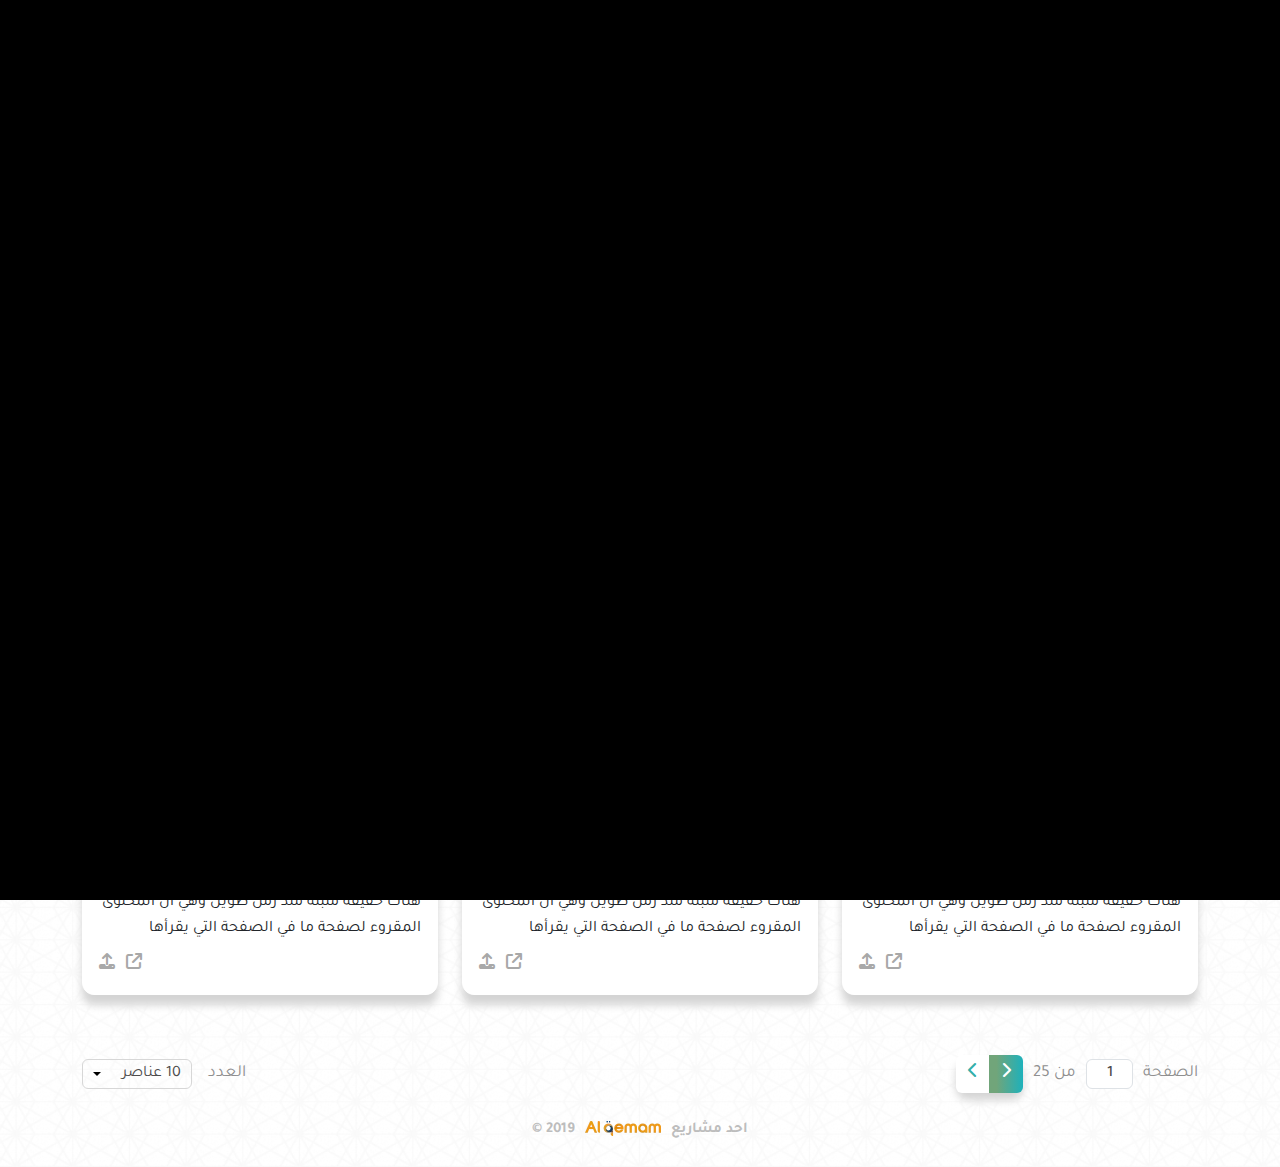
<file: sendInformation.html>
<!DOCTYPE html>
<html lang="en">

<head>
    <!-- meta tag -->
    <meta charset="utf-8">
    <title>Send Information</title>
    <meta name="description" content="">
    <!-- responsive tag -->
    <meta http-equiv="x-ua-compatible" content="ie=edge">
    <meta name="viewport" content="width=device-width, initial-scale=1">
    <!-- favicon -->
    <link rel="apple-touch-icon" sizes="76x76" href="assets/images/fav/favicon.png">
    <link rel="apple-touch-icon" sizes="120x120" href="assets/images/fav/favicon.png">
    <link rel="apple-touch-icon" sizes="152x152" href="assets/images/fav/favicon.png">
    <link rel="apple-touch-icon" sizes="167x167" href="assets/images/fav/favicon.png">
    <link rel="apple-touch-icon" sizes="180x180" href="assets/images/fav/favicon.png">
    <link rel="shortcut icon" type="image/x-icon" href="assets/images/fav/favicon.ico">
    <!--AOS animation-->
    <link rel="stylesheet" type="text/css" href="assets/css/aos.css">
    <!-- bootstrap v5 css -->
    <link rel="stylesheet" type="text/css" href="assets/css/bootstrap.rtl.min.css">
    <!--bootstrap Select-->
    <link rel="stylesheet" type="text/css" href="assets/css/Bootstrap-select.css">
    <!--Font-awesome-->
    <link rel="stylesheet" href="https://cdnjs.cloudflare.com/ajax/libs/font-awesome/6.4.2/css/all.min.css" />
    <!-- style css -->
    <link rel="stylesheet" type="text/css" href="assets/css/main.css">
    <!--[if lt IE 9]>
            <script src="https://oss.maxcdn.com/html5shiv/3.7.2/html5shiv.min.js"></script>
            <script src="https://oss.maxcdn.com/respond/1.4.2/respond.min.js"></script>
        <![endif]-->
</head>

<body dir="rtl">
    <!-- ============================================================== -->
    <!--  Loading- style you can find in style.css -->
    <!-- ============================================================== -->
    <div id="page-preloader"><span class="spinner"><img src="assets/images/icon/loading.gif"/> </span></div>
    <div class="page-Wrapper">
        <!-- ============================================================== -->
        <!-- Header - style you can find in style.css -->
        <!-- ============================================================== -->
        <header>
            <div class="logoHeader">
                <img src="assets/images/logo/logo.webp" alt="logo" />
            </div>
            <div class="topHeader">
                <div class="container">
                    <div class="row">
                        <div class="col-12">
                            <ul>
                                <li>
                                    <span>محمود ربيع محمد أحمد</span>
                                </li>
                                <li>
                                    <div class="dropdown">
                                        <button class="btn btn-secondary dropdown-toggle p-relative" type="button" id="dropdownMenuButton" data-bs-toggle="dropdown" aria-bs-haspopup="true" aria-bs-expanded="false">
                                            <i class="fa-solid fa-bell"></i>
                                            <span class="haveNotification"></span>
                                        </button>
                                        <div class="dropdown-menu" aria-bs-labelledby="dropdownMenuButton">
                                            <a class="dropdown-item" href="#">
                                                هنالك العديد من الأنواع المتوفرة لنصوص
                                                هنالك العديد من الأنواع المتوفرة لنصوص
                                                هنالك العديد من الأنواع المتوفرة لنصوص
                                            </a>
                                            <a class="dropdown-item" href="#">هنالك العديد من الأنواع المتوفرة لنصوص</a>
                                            <a class="dropdown-item" href="#">هنالك العديد من الأنواع المتوفرة لنصوص</a>
                                            <a class="dropdown-item" href="#">هنالك العديد من الأنواع المتوفرة لنصوص</a>
                                            <a class="dropdown-item" href="#">هنالك العديد من الأنواع المتوفرة لنصوص</a>
                                            <a class="dropdown-item" href="#">هنالك العديد من الأنواع المتوفرة لنصوص</a>

                                            <a href="#" class="loadMore">المزيد 99+</a>
                                        </div>
                                    </div>
                                </li>
                                <li>
                                    <a href="login.html" class="roundedCircle">
                                        <i class="fa-solid fa-arrow-right-from-bracket fa-flip-horizontal"></i>
                                    </a>
                                </li>
                            </ul>
                        </div>
                    </div>
                </div>
            </div>
            <!---->
            <div class="navHeader">
                <div class="container">
                    <div class="row p-relative align-items-center">
                        <div class="col-xxl-10 col-lg-10 col-md-9 col-6">
                            <div class="grt-menu-row">
                                <div class="grt-menu-right">
                                    <nav>
                                        <button class="grt-mobile-button"><span class="line1"></span><span class="line2"></span><span class="line3"></span></button>
                                        <ul class="grt-menu">
                                            <li><a href="index.html">الرئيسية</a></li>
                                            <li class="active"><a href="sendInformation.html">ارسال معلومة مكانية</a></li>
                                            <li><a href="#">استقبال معلومة مكانية</a></li>
                                            <li><a href="#">التقارير</a></li>
                                        </ul>
                                    </nav>
                                </div>
                            </div>
                        </div>
                        <!---->
                        <div class="col-xxl-2 col-lg-2 col-md-3 col-6">
                            <div class="exchangebtn">
                                <a data-bs-toggle="modal" data-bs-target="#formModal">
                                    <i class="fa-solid fa-arrow-right-arrow-left"></i>
                                    <span>تبادل مرفقات</span>
                                </a>
                            </div>
                        </div>
                    </div>
                </div>
            </div>
            <!---->
        </header>
        <!-- ============================================================== -->
        <!-- Exchange modal - style you can find in style.css -->
        <!-- ============================================================== -->
        <div class="modal fade" id="formModal" tabindex="-1" role="dialog" aria-bs-labelledby="formModalLabel" aria-bs-hidden="true">
            <div class="modal-dialog modal-dialog-centered" role="document">
                <div class="modal-content">
                    <div class="modal-header">
                        <h5 class="modal-title" id="formModalLabel">تبادل مرفقات</h5>
                        <button type="button" class="close" data-bs-dismiss="modal" aria-bs-label="Close">
                            <span aria-hidden="true">&times;</span>
                        </button>
                    </div>
                    <div class="modal-body">
                        <div class="formTaps">
                            <div class="row justify-content-center">
                                <div class="col-xxl-5 col-lg-6 col-md-8 col-sm-12">
                                    <ul class="nav nav-tabs row" id="myTab" role="tablist">
                                        <li class="col-lg-6 col-md-12 nav-item" role="presentation">
                                            <button class="nav-link d-block w-100 active" id="tapOne-tab" data-bs-toggle="tab" data-bs-target="#tapOne-tab-pane" type="button" role="tab" aria-controls="tapOne-tab-pane" aria-selected="true">بيانات المراسلة</button>
                                        </li>
                                        <li class="col-lg-6 col-md-12 nav-item" role="presentation">
                                            <button class="nav-link d-block w-100" id="tapTwo-tab" data-bs-toggle="tab" data-bs-target="#tapTwo-tab-pane" type="button" role="tab" aria-controls="tapTwo-tab-pane" aria-selected="false">مرفقات المراسلة</button>
                                        </li>
                                    </ul>
                                </div>
                            </div>
                            <!---->
                            <div class="tab-content" id="myTabContent">
                                <!--Tap One-->
                                <div class="tab-pane fade show active" id="tapOne-tab-pane" role="tabpanel" aria-labelledby="tapOne-tab" tabindex="0">
                                    <div class="tapContent">
                                        <form>
                                            <div class="mb-16">
                                                <label class="form-label">اسم العميل المستقبل للطلب</label>
                                                <div class="p-relative">
                                                    <select class="selectpicker" multiple>
                                                        <option>اسم الموظف رقم واحد</option>
                                                        <option>اسم الموظف رقم واحد</option>
                                                        <option>اسم الموظف رقم واحد</option>
                                                        <option>اسم الموظف رقم واحد</option>
                                                        <option>اسم الموظف رقم واحد</option>
                                                        <option>اسم الموظف رقم واحد</option>
                                                        <option>اسم الموظف رقم واحد</option>
                                                        <option>اسم الموظف رقم واحد</option>
                                                        <option>اسم الموظف رقم واحد</option>
                                                        <option>اسم الموظف رقم واحد</option>
                                                        <option>اسم الموظف رقم واحد</option>
                                                        <option>اسم الموظف رقم واحد</option>
                                                        <option>اسم الموظف رقم واحد</option>
                                                        <option>اسم الموظف رقم واحد</option>
                                                        <option>اسم الموظف رقم واحد</option>
                                                        <option>اسم الموظف رقم واحد</option>
                                                        <option>اسم الموظف رقم واحد</option>
                                                        <option>اسم الموظف رقم واحد</option>
                                                        <option>اسم الموظف رقم واحد</option>
                                                        <option>اسم الموظف رقم واحد</option>
                                                        <option>اسم الموظف رقم واحد</option>
                                                        <option>اسم الموظف رقم واحد</option>
                                                        <option>اسم الموظف رقم واحد</option>
                                                        <option>اسم الموظف رقم واحد</option>
                                                        <option>اسم الموظف رقم واحد</option>
                                                        <option>اسم الموظف رقم واحد</option>
                                                        <option>اسم الموظف رقم واحد</option>
                                                        <option>اسم الموظف رقم واحد</option>
                                                        <option>اسم الموظف رقم واحد</option>
                                                        <option>اسم الموظف رقم واحد</option>
                                                        <option>اسم الموظف رقم واحد</option>
                                                        <option>اسم الموظف رقم واحد</option>
                                                        <option>اسم الموظف رقم واحد</option>
                                                        <option>اسم الموظف رقم واحد</option>
                                                        <option>اسم الموظف رقم واحد</option>
                                                        <option>اسم الموظف رقم واحد</option>
                                                        <option>اسم الموظف رقم واحد</option>
                                                        <option>اسم الموظف رقم واحد</option>
                                                        <option>اسم الموظف رقم واحد</option>
                                                        <option>اسم الموظف رقم واحد</option>
                                                        <option>اسم الموظف رقم واحد</option>
                                                        <option>اسم الموظف رقم واحد</option>
                                                        <option>اسم الموظف رقم واحد</option>
                                                        <option>اسم الموظف رقم واحد</option>
                                                        <option>اسم الموظف رقم واحد</option>
                                                        <option>اسم الموظف رقم واحد</option>
                                                        <option>اسم الموظف رقم واحد</option>
                                                        <option>اسم الموظف رقم واحد</option>
                                                        <option>اسم الموظف رقم واحد</option>
                                                        <option>اسم الموظف رقم واحد</option>
                                                        <option>اسم الموظف رقم واحد</option>
                                                        <option>اسم الموظف رقم واحد</option>
                                                        <option>اسم الموظف رقم واحد</option>
                                                        <option>اسم الموظف رقم واحد</option>
                                                        <option>اسم الموظف رقم واحد</option>
                                                        <option>اسم الموظف رقم واحد</option>
                                                        <option>اسم الموظف رقم واحد</option>
                                                        <option>اسم الموظف رقم واحد</option>
                                                        <option>اسم الموظف رقم واحد</option>
                                                        <option>اسم الموظف رقم واحد</option>
                                                        <option>اسم الموظف رقم واحد</option>
                                                        <option>اسم الموظف رقم واحد</option>
                                                        <option>اسم الموظف رقم واحد</option>
                                                        <option>اسم الموظف رقم واحد</option>
                                                        <option>اسم الموظف رقم واحد</option>
                                                    </select>
                                                    <button class="btn addButton" type="button" data-bs-toggle="popover" data-bs-trigger="focus" data-bs-placement="top" data-bs-content='<p class="popoverText">اضافة أكثر من مستقبل</p>'>
                                                        <img src="assets/images/icon/addIcon.svg" alt="icon"/>
                                                    </button>
                                                </div>

                                            </div>
                                            <!---->
                                            <div class="mb-16">
                                                <label class="form-label">الموضوع</label>
                                                <input type="text" class="form-control">
                                            </div>
                                            <!---->
                                            <div class="mb-16">
                                                <label class="form-label">الشرح</label>
                                                <textarea class="form-control" id="exampleFormControlTextarea1" rows="8"></textarea>
                                            </div>
                                            <!---->
                                        </form>
                                    </div>
                                </div>
                                <!--Tap Two-->
                                <div class="tab-pane fade" id="tapTwo-tab-pane" role="tabpanel" aria-labelledby="tapTwo-tab" tabindex="0">
                                    <div class="tapContent">
                                        <div class="row border-bottom">
                                            <div class="col-lg-8 col-md-8 col-sm-12">
                                                <div class="h-100">
                                                    <form>
                                                        <div class="mb-10">
                                                            <label class="form-label">نوع المرفق</label>
                                                            <input type="text" class="form-control">
                                                        </div>
                                                        <!---->
                                                        <div class="mb-10">
                                                            <label class="form-label">الشرح</label>
                                                            <textarea class="form-control" id="exampleFormControlTextarea1" rows="5"></textarea>
                                                        </div>
                                                        <!---->
                                                        <div class="upload-files-container">
                                                            <div class="wrapper">
                                                                <h2>اسحب المرفقات هنا</h2>
                                                                <input type="file" id="file-input">
                                                                <label for="file-input">
                                                              <img class="d-block" src="assets/images/icon/addFiles.svg" alt="addFiles"/>
                                                              <span></span>
                                                            </label>
                                                                <i class="fa fa-times-circle remove"></i>
                                                            </div>
                                                        </div>
                                                        <!--Sperator Div-->
                                                        <div class="speratorDiv">
                                                            <p>أضف رابط</p>
                                                        </div>
                                                        <!---->
                                                        <div class="mb-10">
                                                            <label class="form-label">عنوان الرابط</label>
                                                            <input type="text" class="form-control">
                                                        </div>
                                                        <!---->
                                                        <div class="mb-16">
                                                            <label class="form-label">الرابط</label>
                                                            <div class="input-group mb-3">
                                                                <input type="text" class="form-control" placeholder="" aria-label="" aria-describedby="basic-addon1">
                                                                <div class="input-group-prepend">
                                                                    <button class="btn" type="button" data-bs-toggle="popover" data-bs-trigger="focus" data-bs-placement="top" data-bs-content='<p class="popoverText">اضافة رابط اخر</p>'>
                                                                    <img src="assets/images/icon/addIcon.svg" alt="icon"/>
                                                                </button>
                                                                </div>
                                                            </div>

                                                        </div>
                                                        <!---->
                                                    </form>
                                                </div>
                                            </div>
                                            <!---->
                                            <div class="col-lg-4 col-md-4 col-sm-12">
                                                <div class="resultUploadCard h-100">
                                                    <div class="item">
                                                        <div class="itemHeader">
                                                            <ul class="d-flex align-items-center justify-content-between">
                                                                <li>
                                                                    اسم المرفق
                                                                </li>
                                                                <li>
                                                                    <button type="button" class="btn btnTimes">
                                                                        <i class="fa-solid fa-times"></i>
                                                                    </button>
                                                                </li>
                                                            </ul>
                                                        </div>
                                                        <!---->
                                                        <div class="itemBody">
                                                            <div class="progress">
                                                                <div class="progress-bar" role="progressbar" style="width: 25%" aria-valuenow="25" aria-valuemin="0" aria-valuemax="100"></div>
                                                            </div>
                                                        </div>
                                                    </div>
                                                    <!---->
                                                    <div class="item">
                                                        <div class="itemHeader">
                                                            <ul class="d-flex align-items-center justify-content-between">
                                                                <li>
                                                                    اسم المرفق
                                                                </li>
                                                                <li>
                                                                    <button type="button" class="btn btnTimes">
                                                                        <i class="fa-solid fa-times"></i>
                                                                    </button>
                                                                </li>
                                                            </ul>
                                                        </div>
                                                        <!---->
                                                        <div class="itemBody">
                                                            <div class="progress">
                                                                <div class="progress-bar" role="progressbar" style="width: 25%" aria-valuenow="25" aria-valuemin="0" aria-valuemax="100"></div>
                                                            </div>
                                                        </div>
                                                    </div>
                                                    <!---->
                                                    <div class="item">
                                                        <div class="itemHeader">
                                                            <ul class="d-flex align-items-center justify-content-between">
                                                                <li>
                                                                    اسم المرفق
                                                                </li>
                                                                <li>
                                                                    <button type="button" class="btn btnTimes">
                                                                        <i class="fa-solid fa-times"></i>
                                                                    </button>
                                                                </li>
                                                            </ul>
                                                        </div>
                                                        <!---->
                                                        <div class="itemBody">
                                                            <div class="progress">
                                                                <div class="progress-bar" role="progressbar" style="width: 65%" aria-valuenow="65" aria-valuemin="0" aria-valuemax="100"></div>
                                                            </div>
                                                        </div>
                                                    </div>
                                                    <!---->
                                                    <div class="item">
                                                        <div class="itemHeader">
                                                            <ul class="d-flex align-items-center justify-content-between">
                                                                <li>
                                                                    اسم المرفق
                                                                </li>
                                                                <li>
                                                                    <button type="button" class="btn btnTimes">
                                                                        <i class="fa-solid fa-times"></i>
                                                                    </button>
                                                                </li>
                                                            </ul>
                                                        </div>
                                                        <!---->
                                                        <div class="itemBody">
                                                            <div class="progress">
                                                                <div class="progress-bar" role="progressbar" style="width: 75%" aria-valuenow="75" aria-valuemin="0" aria-valuemax="100"></div>
                                                            </div>
                                                        </div>
                                                    </div>
                                                    <!---->
                                                    <div class="item">
                                                        <div class="itemHeader">
                                                            <ul class="d-flex align-items-center justify-content-between">
                                                                <li>
                                                                    اسم المرفق
                                                                </li>
                                                                <li>
                                                                    <button type="button" class="btn btnTimes">
                                                                        <i class="fa-solid fa-times"></i>
                                                                    </button>
                                                                </li>
                                                            </ul>
                                                        </div>
                                                        <!---->
                                                        <div class="itemBody">
                                                            <div class="progress">
                                                                <div class="progress-bar" role="progressbar" style="width: 5%" aria-valuenow="5" aria-valuemin="0" aria-valuemax="100"></div>
                                                            </div>
                                                        </div>
                                                    </div>
                                                    <!---->
                                                    <div class="item">
                                                        <div class="itemHeader">
                                                            <ul class="d-flex align-items-center justify-content-between">
                                                                <li>
                                                                    اسم المرفق
                                                                </li>
                                                                <li>
                                                                    <button type="button" class="btn btnTimes">
                                                                        <i class="fa-solid fa-times"></i>
                                                                    </button>
                                                                </li>
                                                            </ul>
                                                        </div>
                                                        <!---->
                                                        <div class="itemBody">
                                                            <div class="progress">
                                                                <div class="progress-bar" role="progressbar" style="width: 100%" aria-valuenow="100" aria-valuemin="0" aria-valuemax="100"></div>
                                                            </div>
                                                        </div>
                                                    </div>
                                                    <!-------------------------------------->
                                                    <div class="item">
                                                        <ul class="d-flex align-items-center justify-content-between">
                                                            <li>
                                                                <span class="d-block">عنوان الرابط</span>
                                                                <a href="#" class="d-block linkAddress">/www.mockflow.com</a>
                                                            </li>
                                                            <li>
                                                                <a href="#" class="d-block btn btn-edit">
                                                                    <i class="fa-solid fa-pencil"></i>
                                                                </a>
                                                                <a href="#" class="d-block btn btnTimes">
                                                                    <i class="fa-solid fa-times"></i>
                                                                </a>
                                                            </li>
                                                        </ul>
                                                    </div>
                                                    <!---->
                                                    <div class="item">
                                                        <ul class="d-flex align-items-center justify-content-between">
                                                            <li>
                                                                <span class="d-block">عنوان الرابط</span>
                                                                <a href="#" class="d-block linkAddress">/www.mockflow.com</a>
                                                            </li>
                                                            <li>
                                                                <a href="#" class="d-block btn btn-edit">
                                                                    <i class="fa-solid fa-pencil"></i>
                                                                </a>
                                                                <a href="#" class="d-block btn btnTimes">
                                                                    <i class="fa-solid fa-times"></i>
                                                                </a>
                                                            </li>
                                                        </ul>
                                                    </div>
                                                    <!---->
                                                    <div class="item">
                                                        <ul class="d-flex align-items-center justify-content-between">
                                                            <li>
                                                                <span class="d-block">عنوان الرابط</span>
                                                                <a href="#" class="d-block linkAddress">/www.mockflow.com</a>
                                                            </li>
                                                            <li>
                                                                <a href="#" class="d-block btn btn-edit">
                                                                    <i class="fa-solid fa-pencil"></i>
                                                                </a>
                                                                <a href="#" class="d-block btn btnTimes">
                                                                    <i class="fa-solid fa-times"></i>
                                                                </a>
                                                            </li>
                                                        </ul>
                                                    </div>
                                                    <!---->
                                                    <div class="item">
                                                        <ul class="d-flex align-items-center justify-content-between">
                                                            <li>
                                                                <span class="d-block">عنوان الرابط</span>
                                                                <a href="#" class="d-block linkAddress">/www.mockflow.com</a>
                                                            </li>
                                                            <li>
                                                                <a href="#" class="d-block btn btn-edit">
                                                                    <i class="fa-solid fa-pencil"></i>
                                                                </a>
                                                                <a href="#" class="d-block btn btnTimes">
                                                                    <i class="fa-solid fa-times"></i>
                                                                </a>
                                                            </li>
                                                        </ul>
                                                    </div>
                                                    <!---->
                                                </div>
                                            </div>
                                            <!---->
                                        </div>
                                        <div class="row justify-content-end pt-25">
                                            <div class="col-lg-3 col-md-5 col-sm-12">
                                                <a href="#" class="d-block btn btn-primary">إرسال</a>
                                            </div>
                                        </div>
                                    </div>
                                </div>

                            </div>
                        </div>
                    </div>
                </div>
            </div>
        </div>
        <!-- ============================================================== -->
        <!-- Body - style you can find in style.css -->
        <!-- ============================================================== -->
        <main>
            <div class="filterFormPart">
                <div class="container">
                    <div class="row">
                        <div class="col-12">
                            <div class="filterCard">
                                <form>
                                    <ul>
                                        <li>
                                            <input type="text" class="form-control" placeholder="رقم الطلب">
                                        </li>
                                        <li>
                                            <input type="text" class="form-control" placeholder="اسم العميل">
                                        </li>
                                        <li>
                                            <select class="selectpicker">
                                            <option selected disabled>الحالة</option>
                                            <option>الحاله الاولي</option>
                                            <option>الحاله التانيه</option>
                                        </select>
                                        </li>
                                        <li>
                                            <input type="text" class="form-control" placeholder="تاريخ الإرسال" value="" onFocus="(this.type='date')">
                                        </li>
                                        <li>
                                            <a href="#" class="btn-primary withoutArrow">دخول</a>
                                        </li>
                                    </ul>
                                </form>
                            </div>
                        </div>
                    </div>
                </div>
            </div>
            <!-- ==============================================================-->
            <div class="resultFilterCardPart">
                <div class="container">
                    <div class="row">
                        <div class="col-lg-4 col-md-6 col-sm-12 mb-30">
                            <div class="card">
                                <div class="card-header active">
                                    <ul>
                                        <li>
                                            5523255165
                                        </li>
                                        <li>
                                            <span><i class="fa-solid fa-calendar-days"></i> 26/3/2019</span>
                                        </li>
                                    </ul>
                                </div>
                                <!---->
                                <div class="card-body">
                                    <h4>اسم المستقبل</h4>
                                    <p>هناك حقيقة مثبتة منذ زمن طويل وهي أن المحتوى المقروء لصفحة ما في الصفحة التي يقرأها</p>
                                </div>
                                <!---->
                                <div class="card-footer">
                                    <a href="sensinformationdetails.html">
                                        <i class="fa-solid fa-arrow-up-right-from-square"></i>
                                    </a>
                                    <button class="btn" type="button" data-bs-toggle="popover" data-bs-trigger="focus" data-bs-placement="bottom" data-bs-content='<p class="popoverText">5 مرفقات</p>'>
                                        <i class="fa-solid fa-upload"></i>
                                    </button>
                                </div>
                            </div>
                        </div>
                        <!---->
                        <div class="col-lg-4 col-md-6 col-sm-12 mb-30">
                            <div class="card">
                                <div class="card-header active">
                                    <ul>
                                        <li>
                                            5523255165
                                        </li>
                                        <li>
                                            <span><i class="fa-solid fa-calendar-days"></i> 26/3/2019</span>
                                        </li>
                                    </ul>
                                </div>
                                <!---->
                                <div class="card-body">
                                    <h4>اسم المستقبل</h4>
                                    <p>هناك حقيقة مثبتة منذ زمن طويل وهي أن المحتوى المقروء لصفحة ما في الصفحة التي يقرأها</p>
                                </div>
                                <!---->
                                <div class="card-footer">
                                    <a href="sensinformationdetails.html">
                                        <i class="fa-solid fa-arrow-up-right-from-square"></i>
                                    </a>
                                    <button class="btn" type="button" data-bs-toggle="popover" data-bs-trigger="focus" data-bs-placement="bottom" data-bs-content='<p class="popoverText">5 مرفقات</p>'>
                                        <i class="fa-solid fa-upload"></i>
                                    </button>
                                </div>
                            </div>
                        </div>
                        <!---->
                        <div class="col-lg-4 col-md-6 col-sm-12 mb-30">
                            <div class="card">
                                <div class="card-header blue">
                                    <ul>
                                        <li>
                                            5523255165
                                        </li>
                                        <li>
                                            <span><i class="fa-solid fa-calendar-days"></i> 26/3/2019</span>
                                        </li>
                                    </ul>
                                </div>
                                <!---->
                                <div class="card-body">
                                    <h4>اسم المستقبل</h4>
                                    <p>هناك حقيقة مثبتة منذ زمن طويل وهي أن المحتوى المقروء لصفحة ما في الصفحة التي يقرأها</p>
                                </div>
                                <!---->
                                <div class="card-footer">
                                    <a href="sensinformationdetails.html">
                                        <i class="fa-solid fa-arrow-up-right-from-square"></i>
                                    </a>
                                    <button class="btn" type="button" data-bs-toggle="popover" data-bs-trigger="focus" data-bs-placement="bottom" data-bs-content='<p class="popoverText">5 مرفقات</p>'>
                                        <i class="fa-solid fa-upload"></i>
                                    </button>
                                </div>
                            </div>
                        </div>
                        <!---->
                        <div class="col-lg-4 col-md-6 col-sm-12 mb-30">
                            <div class="card">
                                <div class="card-header active">
                                    <ul>
                                        <li>
                                            5523255165
                                        </li>
                                        <li>
                                            <span><i class="fa-solid fa-calendar-days"></i> 26/3/2019</span>
                                        </li>
                                    </ul>
                                </div>
                                <!---->
                                <div class="card-body">
                                    <h4>اسم المستقبل</h4>
                                    <p>هناك حقيقة مثبتة منذ زمن طويل وهي أن المحتوى المقروء لصفحة ما في الصفحة التي يقرأها</p>
                                </div>
                                <!---->
                                <div class="card-footer">
                                    <a href="sensinformationdetails.html">
                                        <i class="fa-solid fa-arrow-up-right-from-square"></i>
                                    </a>
                                    <button class="btn" type="button" data-bs-toggle="popover" data-bs-trigger="focus" data-bs-placement="bottom" data-bs-content='<p class="popoverText">5 مرفقات</p>'>
                                        <i class="fa-solid fa-upload"></i>
                                    </button>
                                </div>
                            </div>
                        </div>
                        <!---->
                        <div class="col-lg-4 col-md-6 col-sm-12 mb-30">
                            <div class="card">
                                <div class="card-header red">
                                    <ul>
                                        <li>
                                            5523255165
                                        </li>
                                        <li>
                                            <span><i class="fa-solid fa-calendar-days"></i> 26/3/2019</span>
                                        </li>
                                    </ul>
                                </div>
                                <!---->
                                <div class="card-body">
                                    <h4>اسم المستقبل</h4>
                                    <p>هناك حقيقة مثبتة منذ زمن طويل وهي أن المحتوى المقروء لصفحة ما في الصفحة التي يقرأها</p>
                                </div>
                                <!---->
                                <div class="card-footer">
                                    <a href="sensinformationdetails.html">
                                        <i class="fa-solid fa-arrow-up-right-from-square"></i>
                                    </a>
                                    <button class="btn" type="button" data-bs-toggle="popover" data-bs-trigger="focus" data-bs-placement="bottom" data-bs-content='<p class="popoverText">5 مرفقات</p>'>
                                        <i class="fa-solid fa-upload"></i>
                                    </button>
                                </div>
                            </div>
                        </div>
                        <!---->
                        <div class="col-lg-4 col-md-6 col-sm-12 mb-30">
                            <div class="card">
                                <div class="card-header active">
                                    <ul>
                                        <li>
                                            5523255165
                                        </li>
                                        <li>
                                            <span><i class="fa-solid fa-calendar-days"></i> 26/3/2019</span>
                                        </li>
                                    </ul>
                                </div>
                                <!---->
                                <div class="card-body">
                                    <h4>اسم المستقبل</h4>
                                    <p>هناك حقيقة مثبتة منذ زمن طويل وهي أن المحتوى المقروء لصفحة ما في الصفحة التي يقرأها</p>
                                </div>
                                <!---->
                                <div class="card-footer">
                                    <a href="sensinformationdetails.html">
                                        <i class="fa-solid fa-arrow-up-right-from-square"></i>
                                    </a>
                                    <button class="btn" type="button" data-bs-toggle="popover" data-bs-trigger="focus" data-bs-placement="bottom" data-bs-content='<p class="popoverText">5 مرفقات</p>'>
                                        <i class="fa-solid fa-upload"></i>
                                    </button>
                                </div>
                            </div>
                        </div>
                        <!---->
                        <div class="col-lg-4 col-md-6 col-sm-12 mb-30">
                            <div class="card">
                                <div class="card-header active">
                                    <ul>
                                        <li>
                                            5523255165
                                        </li>
                                        <li>
                                            <span><i class="fa-solid fa-calendar-days"></i> 26/3/2019</span>
                                        </li>
                                    </ul>
                                </div>
                                <!---->
                                <div class="card-body">
                                    <h4>اسم المستقبل</h4>
                                    <p>هناك حقيقة مثبتة منذ زمن طويل وهي أن المحتوى المقروء لصفحة ما في الصفحة التي يقرأها</p>
                                </div>
                                <!---->
                                <div class="card-footer">
                                    <a href="sensinformationdetails.html">
                                        <i class="fa-solid fa-arrow-up-right-from-square"></i>
                                    </a>
                                    <button class="btn" type="button" data-bs-toggle="popover" data-bs-trigger="focus" data-bs-placement="bottom" data-bs-content='<p class="popoverText">5 مرفقات</p>'>
                                        <i class="fa-solid fa-upload"></i>
                                    </button>
                                </div>
                            </div>
                        </div>
                        <!---->
                        <div class="col-lg-4 col-md-6 col-sm-12 mb-30">
                            <div class="card">
                                <div class="card-header active">
                                    <ul>
                                        <li>
                                            5523255165
                                        </li>
                                        <li>
                                            <span><i class="fa-solid fa-calendar-days"></i> 26/3/2019</span>
                                        </li>
                                    </ul>
                                </div>
                                <!---->
                                <div class="card-body">
                                    <h4>اسم المستقبل</h4>
                                    <p>هناك حقيقة مثبتة منذ زمن طويل وهي أن المحتوى المقروء لصفحة ما في الصفحة التي يقرأها</p>
                                </div>
                                <!---->
                                <div class="card-footer">
                                    <a href="sensinformationdetails.html">
                                        <i class="fa-solid fa-arrow-up-right-from-square"></i>
                                    </a>
                                    <button class="btn" type="button" data-bs-toggle="popover" data-bs-trigger="focus" data-bs-placement="bottom" data-bs-content='<p class="popoverText">5 مرفقات</p>'>
                                        <i class="fa-solid fa-upload"></i>
                                    </button>
                                </div>
                            </div>
                        </div>
                        <!---->
                        <div class="col-lg-4 col-md-6 col-sm-12 mb-30">
                            <div class="card">
                                <div class="card-header yellow">
                                    <ul>
                                        <li>
                                            5523255165
                                        </li>
                                        <li>
                                            <span><i class="fa-solid fa-calendar-days"></i> 26/3/2019</span>
                                        </li>
                                    </ul>
                                </div>
                                <!---->
                                <div class="card-body">
                                    <h4>اسم المستقبل</h4>
                                    <p>هناك حقيقة مثبتة منذ زمن طويل وهي أن المحتوى المقروء لصفحة ما في الصفحة التي يقرأها</p>
                                </div>
                                <!---->
                                <div class="card-footer">
                                    <a href="sensinformationdetails.html">
                                        <i class="fa-solid fa-arrow-up-right-from-square"></i>
                                    </a>
                                    <button class="btn" type="button" data-bs-toggle="popover" data-bs-trigger="focus" data-bs-placement="bottom" data-bs-content='<p class="popoverText">5 مرفقات</p>'>
                                        <i class="fa-solid fa-upload"></i>
                                    </button>
                                </div>
                            </div>
                        </div>
                        <!---->
                    </div>
                </div>
            </div>
            <!-- ==============================================================-->
            <div class="paginationCardPart">
                <div class="container">
                    <div class="row align-items-center">
                        <div class="col-lg-6 col-md-12">
                            <ul class="d-flex align-items-center paginationList">
                                <li>
                                    الصفحة
                                </li>
                                <li>
                                    <input type="text" class="form-control" value="1">
                                </li>
                                <li>
                                    من 25
                                </li>
                                <li>
                                    <nav aria-label="Page navigation example">
                                        <ul class="pagination">
                                            <li class="page-item active">
                                                <a class="page-link" href="#" aria-label="Previous">
                                                    <span aria-hidden="true"><i class="fa-solid fa-chevron-right"></i></span>
                                                </a>
                                            </li>
                                            <li class="page-item">
                                                <a class="page-link" href="#" aria-label="Next">
                                                    <span aria-hidden="true"><i class="fa-solid fa-chevron-left"></i></span>
                                                </a>
                                            </li>
                                        </ul>
                                    </nav>
                                </li>
                            </ul>
                        </div>
                        <!---->
                        <div class="col-lg-6 col-md-12">
                            <ul class="d-flex align-items-center justify-content-end">
                                <li>
                                    العدد
                                </li>
                                <li>
                                    <select class="selectpicker">
                                        <option>10 عناصر</option>
                                        <option>9 عناصر</option>
                                        <option>20 عنصر</option>
                                    </select>

                                </li>
                            </ul>
                        </div>
                    </div>
                </div>
            </div>
            <!-- ==============================================================-->

        </main>
        <!-- ============================================================== -->
        <!-- Footer - style you can find in style.css -->
        <!-- ============================================================== -->
        <footer>
            <!---->
            <div class="footerLogin">
                <ul>
                    <li>
                        <span>احد مشاريع</span>
                    </li>
                    <li>
                        <a href="#">
                            <img src="assets/images/logo/alqemam.webp" alt="logo" />
                        </a>
                    </li>
                    <li>
                        <span>2019 ©</span>
                    </li>
                </ul>
            </div>
        </footer>
    </div>
    <!-- ============================================================== -->
    <!-- Scripts Js -->
    <!-- ============================================================== -->
    <!--Select Bootstrap-->
    <script src="assets/js/bootstrap.bundle.min.js"></script>
    <script src="https://cdnjs.cloudflare.com/ajax/libs/popper.js/1.14.3/umd/popper.min.js"></script>
    <!--JQuery Js-->
    <script src="assets/js/jQuery.js"></script>
    <!--<script src="https://www.google.com/recaptcha/api.js" async defer></script>-->
    <!--bootstrap select-->
    <script src="assets/js/Bootstrap-select.js"></script>
    <!--AOS Js-->
    <script src="assets/js/aos.js"></script>
    <!--Main Js-->
    <script src="assets/js/main.js"></script>
    <script>
        $(function() {
            $('[data-bs-toggle="popover"]').popover({
                html: true,
                trigger: "hover"

            });

            $('[data-bs-toggle="tooltip"]').tooltip();
        });
    </script>
</body>

</html
</file>
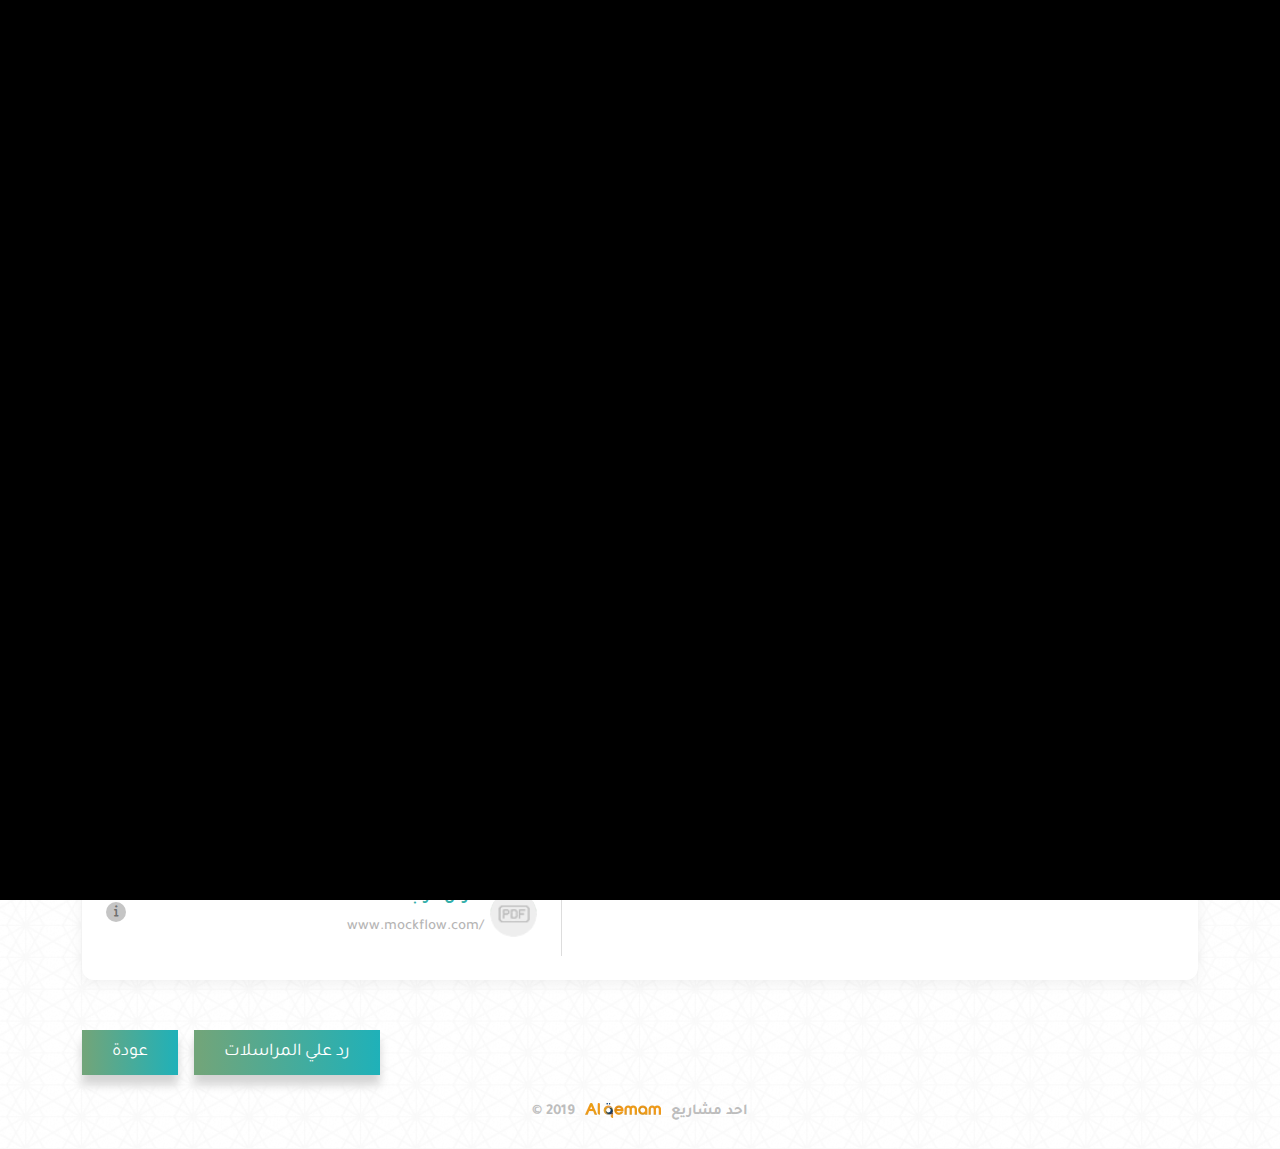
<file: sensinformationdetails.html>
<!DOCTYPE html>
<html lang="en">

<head>
    <!-- meta tag -->
    <meta charset="utf-8">
    <title>Send Information Details</title>
    <meta name="description" content="">
    <!-- responsive tag -->
    <meta http-equiv="x-ua-compatible" content="ie=edge">
    <meta name="viewport" content="width=device-width, initial-scale=1">
    <!-- favicon -->
    <link rel="apple-touch-icon" sizes="76x76" href="assets/images/fav/favicon.png">
    <link rel="apple-touch-icon" sizes="120x120" href="assets/images/fav/favicon.png">
    <link rel="apple-touch-icon" sizes="152x152" href="assets/images/fav/favicon.png">
    <link rel="apple-touch-icon" sizes="167x167" href="assets/images/fav/favicon.png">
    <link rel="apple-touch-icon" sizes="180x180" href="assets/images/fav/favicon.png">
    <link rel="shortcut icon" type="image/x-icon" href="assets/images/fav/favicon.ico">
    <!--AOS animation-->
    <link rel="stylesheet" type="text/css" href="assets/css/aos.css">
    <!-- bootstrap v5 css -->
    <link rel="stylesheet" type="text/css" href="assets/css/bootstrap.rtl.min.css">
    <!--bootstrap Select-->
    <link rel="stylesheet" type="text/css" href="assets/css/Bootstrap-select.css">
    <!--Font-awesome-->
    <link rel="stylesheet" href="https://cdnjs.cloudflare.com/ajax/libs/font-awesome/6.4.2/css/all.min.css" />
    <!-- style css -->
    <link rel="stylesheet" type="text/css" href="assets/css/main.css">
    <!--[if lt IE 9]>
            <script src="https://oss.maxcdn.com/html5shiv/3.7.2/html5shiv.min.js"></script>
            <script src="https://oss.maxcdn.com/respond/1.4.2/respond.min.js"></script>
        <![endif]-->
</head>

<body dir="rtl">
    <!-- ============================================================== -->
    <!--  Loading- style you can find in style.css -->
    <!-- ============================================================== -->
    <div id="page-preloader"><span class="spinner"><img src="assets/images/icon/loading.gif"/> </span></div>
    <div class="page-Wrapper">
        <!-- ============================================================== -->
        <!-- Header - style you can find in style.css -->
        <!-- ============================================================== -->
        <header>
            <div class="logoHeader">
                <img src="assets/images/logo/logo.webp" alt="logo" />
            </div>
            <div class="topHeader">
                <div class="container">
                    <div class="row">
                        <div class="col-12">
                            <ul>
                                <li>
                                    <span>محمود ربيع محمد أحمد</span>
                                </li>
                                <li>
                                    <div class="dropdown">
                                        <button class="btn btn-secondary dropdown-toggle p-relative" type="button" id="dropdownMenuButton" data-bs-toggle="dropdown" aria-bs-haspopup="true" aria-bs-expanded="false">
                                            <i class="fa-solid fa-bell"></i>
                                            <span class="haveNotification"></span>
                                        </button>
                                        <div class="dropdown-menu" aria-bs-labelledby="dropdownMenuButton">
                                            <a class="dropdown-item" href="#">
                                                هنالك العديد من الأنواع المتوفرة لنصوص
                                                هنالك العديد من الأنواع المتوفرة لنصوص
                                                هنالك العديد من الأنواع المتوفرة لنصوص
                                            </a>
                                            <a class="dropdown-item" href="#">هنالك العديد من الأنواع المتوفرة لنصوص</a>
                                            <a class="dropdown-item" href="#">هنالك العديد من الأنواع المتوفرة لنصوص</a>
                                            <a class="dropdown-item" href="#">هنالك العديد من الأنواع المتوفرة لنصوص</a>
                                            <a class="dropdown-item" href="#">هنالك العديد من الأنواع المتوفرة لنصوص</a>
                                            <a class="dropdown-item" href="#">هنالك العديد من الأنواع المتوفرة لنصوص</a>

                                            <a href="#" class="loadMore">المزيد 99+</a>
                                        </div>
                                    </div>
                                </li>
                                <li>
                                    <a href="login.html" class="roundedCircle">
                                        <i class="fa-solid fa-arrow-right-from-bracket fa-flip-horizontal"></i>
                                    </a>
                                </li>
                            </ul>
                        </div>
                    </div>
                </div>
            </div>
            <!---->
            <div class="navHeader">
                <div class="container">
                    <div class="row p-relative align-items-center">
                        <div class="col-xxl-10 col-lg-10 col-md-9 col-6">
                            <div class="grt-menu-row">
                                <div class="grt-menu-right">
                                    <nav>
                                        <button class="grt-mobile-button"><span class="line1"></span><span class="line2"></span><span class="line3"></span></button>
                                        <ul class="grt-menu">
                                            <li><a href="index.html">الرئيسية</a></li>
                                            <li class="active"><a href="sendInformation.html">ارسال معلومة مكانية</a></li>
                                            <li><a href="#">استقبال معلومة مكانية</a></li>
                                            <li><a href="#">التقارير</a></li>
                                        </ul>
                                    </nav>
                                </div>
                            </div>
                        </div>
                        <!---->
                        <div class="col-xxl-2 col-lg-2 col-md-3 col-6">
                            <div class="exchangebtn">
                                <a data-bs-toggle="modal" data-bs-target="#formModal">
                                    <i class="fa-solid fa-arrow-right-arrow-left"></i>
                                    <span>تبادل مرفقات</span>
                                </a>
                            </div>
                        </div>
                    </div>
                </div>
            </div>
            <!---->
        </header>
        <!-- ============================================================== -->
        <!-- Exchange modal - style you can find in style.css -->
        <!-- ============================================================== -->
        <div class="modal fade" id="formModal" tabindex="-1" role="dialog" aria-bs-labelledby="formModalLabel" aria-bs-hidden="true">
            <div class="modal-dialog modal-dialog-centered" role="document">
                <div class="modal-content">
                    <div class="modal-header">
                        <h5 class="modal-title" id="formModalLabel">تبادل مرفقات</h5>
                        <button type="button" class="close" data-bs-dismiss="modal" aria-bs-label="Close">
                            <span aria-hidden="true">&times;</span>
                        </button>
                    </div>
                    <div class="modal-body">
                        <div class="formTaps">
                            <div class="row justify-content-center">
                                <div class="col-xxl-5 col-lg-6 col-md-8 col-sm-12">
                                    <ul class="nav nav-tabs row" id="myTab" role="tablist">
                                        <li class="col-lg-6 col-md-12 nav-item" role="presentation">
                                            <button class="nav-link d-block w-100 active" id="tapOne-tab" data-bs-toggle="tab" data-bs-target="#tapOne-tab-pane" type="button" role="tab" aria-controls="tapOne-tab-pane" aria-selected="true">بيانات المراسلة</button>
                                        </li>
                                        <li class="col-lg-6 col-md-12 nav-item" role="presentation">
                                            <button class="nav-link d-block w-100" id="tapTwo-tab" data-bs-toggle="tab" data-bs-target="#tapTwo-tab-pane" type="button" role="tab" aria-controls="tapTwo-tab-pane" aria-selected="false">مرفقات المراسلة</button>
                                        </li>
                                    </ul>
                                </div>
                            </div>
                            <!---->
                            <div class="tab-content" id="myTabContent">
                                <!--Tap One-->
                                <div class="tab-pane fade show active" id="tapOne-tab-pane" role="tabpanel" aria-labelledby="tapOne-tab" tabindex="0">
                                    <div class="tapContent">
                                        <form>
                                            <div class="mb-16">
                                                <label class="form-label">اسم العميل المستقبل للطلب</label>
                                                <div class="p-relative">
                                                    <select class="selectpicker" multiple>
                                                        <option>اسم الموظف رقم واحد</option>
                                                        <option>اسم الموظف رقم واحد</option>
                                                        <option>اسم الموظف رقم واحد</option>
                                                        <option>اسم الموظف رقم واحد</option>
                                                        <option>اسم الموظف رقم واحد</option>
                                                        <option>اسم الموظف رقم واحد</option>
                                                        <option>اسم الموظف رقم واحد</option>
                                                        <option>اسم الموظف رقم واحد</option>
                                                        <option>اسم الموظف رقم واحد</option>
                                                        <option>اسم الموظف رقم واحد</option>
                                                        <option>اسم الموظف رقم واحد</option>
                                                        <option>اسم الموظف رقم واحد</option>
                                                        <option>اسم الموظف رقم واحد</option>
                                                        <option>اسم الموظف رقم واحد</option>
                                                        <option>اسم الموظف رقم واحد</option>
                                                        <option>اسم الموظف رقم واحد</option>
                                                        <option>اسم الموظف رقم واحد</option>
                                                        <option>اسم الموظف رقم واحد</option>
                                                        <option>اسم الموظف رقم واحد</option>
                                                        <option>اسم الموظف رقم واحد</option>
                                                        <option>اسم الموظف رقم واحد</option>
                                                        <option>اسم الموظف رقم واحد</option>
                                                        <option>اسم الموظف رقم واحد</option>
                                                        <option>اسم الموظف رقم واحد</option>
                                                        <option>اسم الموظف رقم واحد</option>
                                                        <option>اسم الموظف رقم واحد</option>
                                                        <option>اسم الموظف رقم واحد</option>
                                                        <option>اسم الموظف رقم واحد</option>
                                                        <option>اسم الموظف رقم واحد</option>
                                                        <option>اسم الموظف رقم واحد</option>
                                                        <option>اسم الموظف رقم واحد</option>
                                                        <option>اسم الموظف رقم واحد</option>
                                                        <option>اسم الموظف رقم واحد</option>
                                                        <option>اسم الموظف رقم واحد</option>
                                                        <option>اسم الموظف رقم واحد</option>
                                                        <option>اسم الموظف رقم واحد</option>
                                                        <option>اسم الموظف رقم واحد</option>
                                                        <option>اسم الموظف رقم واحد</option>
                                                        <option>اسم الموظف رقم واحد</option>
                                                        <option>اسم الموظف رقم واحد</option>
                                                        <option>اسم الموظف رقم واحد</option>
                                                        <option>اسم الموظف رقم واحد</option>
                                                        <option>اسم الموظف رقم واحد</option>
                                                        <option>اسم الموظف رقم واحد</option>
                                                        <option>اسم الموظف رقم واحد</option>
                                                        <option>اسم الموظف رقم واحد</option>
                                                        <option>اسم الموظف رقم واحد</option>
                                                        <option>اسم الموظف رقم واحد</option>
                                                        <option>اسم الموظف رقم واحد</option>
                                                        <option>اسم الموظف رقم واحد</option>
                                                        <option>اسم الموظف رقم واحد</option>
                                                        <option>اسم الموظف رقم واحد</option>
                                                        <option>اسم الموظف رقم واحد</option>
                                                        <option>اسم الموظف رقم واحد</option>
                                                        <option>اسم الموظف رقم واحد</option>
                                                        <option>اسم الموظف رقم واحد</option>
                                                        <option>اسم الموظف رقم واحد</option>
                                                        <option>اسم الموظف رقم واحد</option>
                                                        <option>اسم الموظف رقم واحد</option>
                                                        <option>اسم الموظف رقم واحد</option>
                                                        <option>اسم الموظف رقم واحد</option>
                                                        <option>اسم الموظف رقم واحد</option>
                                                        <option>اسم الموظف رقم واحد</option>
                                                        <option>اسم الموظف رقم واحد</option>
                                                        <option>اسم الموظف رقم واحد</option>
                                                    </select>
                                                    <button class="btn addButton" type="button" data-bs-toggle="popover" data-bs-trigger="focus" data-bs-placement="top" data-bs-content='<p class="popoverText">اضافة أكثر من مستقبل</p>'>
                                                        <img src="assets/images/icon/addIcon.svg" alt="icon"/>
                                                    </button>
                                                </div>

                                            </div>
                                            <!---->
                                            <div class="mb-16">
                                                <label class="form-label">الموضوع</label>
                                                <input type="text" class="form-control">
                                            </div>
                                            <!---->
                                            <div class="mb-16">
                                                <label class="form-label">الشرح</label>
                                                <textarea class="form-control" id="exampleFormControlTextarea1" rows="8"></textarea>
                                            </div>
                                            <!---->
                                        </form>
                                    </div>
                                </div>
                                <!--Tap Two-->
                                <div class="tab-pane fade" id="tapTwo-tab-pane" role="tabpanel" aria-labelledby="tapTwo-tab" tabindex="0">
                                    <div class="tapContent">
                                        <div class="row border-bottom">
                                            <div class="col-lg-8 col-md-8 col-sm-12">
                                                <div class="h-100">
                                                    <form>
                                                        <div class="mb-10">
                                                            <label class="form-label">نوع المرفق</label>
                                                            <input type="text" class="form-control">
                                                        </div>
                                                        <!---->
                                                        <div class="mb-10">
                                                            <label class="form-label">الشرح</label>
                                                            <textarea class="form-control" id="exampleFormControlTextarea1" rows="5"></textarea>
                                                        </div>
                                                        <!---->
                                                        <div class="upload-files-container">
                                                            <div class="wrapper">
                                                                <h2>اسحب المرفقات هنا</h2>
                                                                <input type="file" id="file-input">
                                                                <label for="file-input">
                                                              <img class="d-block" src="assets/images/icon/addFiles.svg" alt="addFiles"/>
                                                              <span></span>
                                                            </label>
                                                                <i class="fa fa-times-circle remove"></i>
                                                            </div>
                                                        </div>
                                                        <!--Sperator Div-->
                                                        <div class="speratorDiv">
                                                            <p>أضف رابط</p>
                                                        </div>
                                                        <!---->
                                                        <div class="mb-10">
                                                            <label class="form-label">عنوان الرابط</label>
                                                            <input type="text" class="form-control">
                                                        </div>
                                                        <!---->
                                                        <div class="mb-16">
                                                            <label class="form-label">الرابط</label>
                                                            <div class="input-group mb-3">
                                                                <input type="text" class="form-control" placeholder="" aria-label="" aria-describedby="basic-addon1">
                                                                <div class="input-group-prepend">
                                                                    <button class="btn" type="button" data-bs-toggle="popover" data-bs-trigger="focus" data-bs-placement="top" data-bs-content='<p class="popoverText">اضافة رابط اخر</p>'>
                                                                    <img src="assets/images/icon/addIcon.svg" alt="icon"/>
                                                                </button>
                                                                </div>
                                                            </div>

                                                        </div>
                                                        <!---->
                                                    </form>
                                                </div>
                                            </div>
                                            <!---->
                                            <div class="col-lg-4 col-md-4 col-sm-12">
                                                <div class="resultUploadCard h-100">
                                                    <div class="item">
                                                        <div class="itemHeader">
                                                            <ul class="d-flex align-items-center justify-content-between">
                                                                <li>
                                                                    اسم المرفق
                                                                </li>
                                                                <li>
                                                                    <button type="button" class="btn btnTimes">
                                                                        <i class="fa-solid fa-times"></i>
                                                                    </button>
                                                                </li>
                                                            </ul>
                                                        </div>
                                                        <!---->
                                                        <div class="itemBody">
                                                            <div class="progress">
                                                                <div class="progress-bar" role="progressbar" style="width: 25%" aria-valuenow="25" aria-valuemin="0" aria-valuemax="100"></div>
                                                            </div>
                                                        </div>
                                                    </div>
                                                    <!---->
                                                    <div class="item">
                                                        <div class="itemHeader">
                                                            <ul class="d-flex align-items-center justify-content-between">
                                                                <li>
                                                                    اسم المرفق
                                                                </li>
                                                                <li>
                                                                    <button type="button" class="btn btnTimes">
                                                                        <i class="fa-solid fa-times"></i>
                                                                    </button>
                                                                </li>
                                                            </ul>
                                                        </div>
                                                        <!---->
                                                        <div class="itemBody">
                                                            <div class="progress">
                                                                <div class="progress-bar" role="progressbar" style="width: 25%" aria-valuenow="25" aria-valuemin="0" aria-valuemax="100"></div>
                                                            </div>
                                                        </div>
                                                    </div>
                                                    <!---->
                                                    <div class="item">
                                                        <div class="itemHeader">
                                                            <ul class="d-flex align-items-center justify-content-between">
                                                                <li>
                                                                    اسم المرفق
                                                                </li>
                                                                <li>
                                                                    <button type="button" class="btn btnTimes">
                                                                        <i class="fa-solid fa-times"></i>
                                                                    </button>
                                                                </li>
                                                            </ul>
                                                        </div>
                                                        <!---->
                                                        <div class="itemBody">
                                                            <div class="progress">
                                                                <div class="progress-bar" role="progressbar" style="width: 65%" aria-valuenow="65" aria-valuemin="0" aria-valuemax="100"></div>
                                                            </div>
                                                        </div>
                                                    </div>
                                                    <!---->
                                                    <div class="item">
                                                        <div class="itemHeader">
                                                            <ul class="d-flex align-items-center justify-content-between">
                                                                <li>
                                                                    اسم المرفق
                                                                </li>
                                                                <li>
                                                                    <button type="button" class="btn btnTimes">
                                                                        <i class="fa-solid fa-times"></i>
                                                                    </button>
                                                                </li>
                                                            </ul>
                                                        </div>
                                                        <!---->
                                                        <div class="itemBody">
                                                            <div class="progress">
                                                                <div class="progress-bar" role="progressbar" style="width: 75%" aria-valuenow="75" aria-valuemin="0" aria-valuemax="100"></div>
                                                            </div>
                                                        </div>
                                                    </div>
                                                    <!---->
                                                    <div class="item">
                                                        <div class="itemHeader">
                                                            <ul class="d-flex align-items-center justify-content-between">
                                                                <li>
                                                                    اسم المرفق
                                                                </li>
                                                                <li>
                                                                    <button type="button" class="btn btnTimes">
                                                                        <i class="fa-solid fa-times"></i>
                                                                    </button>
                                                                </li>
                                                            </ul>
                                                        </div>
                                                        <!---->
                                                        <div class="itemBody">
                                                            <div class="progress">
                                                                <div class="progress-bar" role="progressbar" style="width: 5%" aria-valuenow="5" aria-valuemin="0" aria-valuemax="100"></div>
                                                            </div>
                                                        </div>
                                                    </div>
                                                    <!---->
                                                    <div class="item">
                                                        <div class="itemHeader">
                                                            <ul class="d-flex align-items-center justify-content-between">
                                                                <li>
                                                                    اسم المرفق
                                                                </li>
                                                                <li>
                                                                    <button type="button" class="btn btnTimes">
                                                                        <i class="fa-solid fa-times"></i>
                                                                    </button>
                                                                </li>
                                                            </ul>
                                                        </div>
                                                        <!---->
                                                        <div class="itemBody">
                                                            <div class="progress">
                                                                <div class="progress-bar" role="progressbar" style="width: 100%" aria-valuenow="100" aria-valuemin="0" aria-valuemax="100"></div>
                                                            </div>
                                                        </div>
                                                    </div>
                                                    <!-------------------------------------->
                                                    <div class="item">
                                                        <ul class="d-flex align-items-center justify-content-between">
                                                            <li>
                                                                <span class="d-block">عنوان الرابط</span>
                                                                <a href="#" class="d-block linkAddress">/www.mockflow.com</a>
                                                            </li>
                                                            <li>
                                                                <a href="#" class="d-block btn btn-edit">
                                                                    <i class="fa-solid fa-pencil"></i>
                                                                </a>
                                                                <a href="#" class="d-block btn btnTimes">
                                                                    <i class="fa-solid fa-times"></i>
                                                                </a>
                                                            </li>
                                                        </ul>
                                                    </div>
                                                    <!---->
                                                    <div class="item">
                                                        <ul class="d-flex align-items-center justify-content-between">
                                                            <li>
                                                                <span class="d-block">عنوان الرابط</span>
                                                                <a href="#" class="d-block linkAddress">/www.mockflow.com</a>
                                                            </li>
                                                            <li>
                                                                <a href="#" class="d-block btn btn-edit">
                                                                    <i class="fa-solid fa-pencil"></i>
                                                                </a>
                                                                <a href="#" class="d-block btn btnTimes">
                                                                    <i class="fa-solid fa-times"></i>
                                                                </a>
                                                            </li>
                                                        </ul>
                                                    </div>
                                                    <!---->
                                                    <div class="item">
                                                        <ul class="d-flex align-items-center justify-content-between">
                                                            <li>
                                                                <span class="d-block">عنوان الرابط</span>
                                                                <a href="#" class="d-block linkAddress">/www.mockflow.com</a>
                                                            </li>
                                                            <li>
                                                                <a href="#" class="d-block btn btn-edit">
                                                                    <i class="fa-solid fa-pencil"></i>
                                                                </a>
                                                                <a href="#" class="d-block btn btnTimes">
                                                                    <i class="fa-solid fa-times"></i>
                                                                </a>
                                                            </li>
                                                        </ul>
                                                    </div>
                                                    <!---->
                                                    <div class="item">
                                                        <ul class="d-flex align-items-center justify-content-between">
                                                            <li>
                                                                <span class="d-block">عنوان الرابط</span>
                                                                <a href="#" class="d-block linkAddress">/www.mockflow.com</a>
                                                            </li>
                                                            <li>
                                                                <a href="#" class="d-block btn btn-edit">
                                                                    <i class="fa-solid fa-pencil"></i>
                                                                </a>
                                                                <a href="#" class="d-block btn btnTimes">
                                                                    <i class="fa-solid fa-times"></i>
                                                                </a>
                                                            </li>
                                                        </ul>
                                                    </div>
                                                    <!---->
                                                </div>
                                            </div>
                                            <!---->
                                        </div>
                                        <div class="row justify-content-end pt-25">
                                            <div class="col-lg-3 col-md-5 col-sm-12">
                                                <a href="#" class="d-block btn btn-primary">إرسال</a>
                                            </div>
                                        </div>
                                    </div>
                                </div>

                            </div>
                        </div>
                    </div>
                </div>
            </div>
        </div>
        <!-- ============================================================== -->
        <!-- reply Message - style you can find in style.css -->
        <!-- ============================================================== -->
        <div class="modal fade" id="messageModal" tabindex="-1" role="dialog" aria-bs-labelledby="messageModalLabel" aria-bs-hidden="true">
            <div class="modal-dialog modal-dialog-centered" role="document">
                <div class="modal-content">
                    <div class="modal-header">
                        <h5 class="modal-title" id="messageModalLabel">رد علي المراسلات </h5>
                        <button type="button" class="close" data-bs-dismiss="modal" aria-bs-label="Close">
                            <span aria-hidden="true">&times;</span>
                        </button>
                    </div>
                    <div class="modal-body">
                        <div class="formTaps">
                            <!--Tap Two-->
                            <div class="tab-pane">
                                <div class="tab-content">
                                    <div class="tapContent">
                                        <div class="row border-bottom">
                                            <div class="col-lg-8 col-md-8 col-sm-12">
                                                <div class="h-100">
                                                    <form>
                                                        <!---->
                                                        <div class="mb-10">
                                                            <label class="form-label">الرد علي المراسلة</label>
                                                            <textarea class="form-control" id="exampleFormControlTextarea1" rows="3"></textarea>
                                                        </div>
                                                        <!---->
                                                        <div class="mb-10">
                                                            <label class="form-label">نوع المرفق</label>
                                                            <input type="text" class="form-control">
                                                        </div>
                                                        <!---->
                                                        <div class="mb-10">
                                                            <label class="form-label">الشرح</label>
                                                            <textarea class="form-control" id="exampleFormControlTextarea1" rows="5"></textarea>
                                                        </div>
                                                        <!---->
                                                        <div class="upload-files-container">
                                                            <div class="wrapper">
                                                                <h2>اسحب المرفقات هنا</h2>
                                                                <input type="file" id="file-input">
                                                                <label for="file-input">
                                                                  <img class="d-block" src="assets/images/icon/addFiles.svg" alt="addFiles"/>
                                                                  <span></span>
                                                                </label>
                                                                <i class="fa fa-times-circle remove"></i>
                                                            </div>
                                                        </div>
                                                        <!--Sperator Div-->
                                                        <div class="speratorDiv">
                                                            <p>أضف رابط</p>
                                                        </div>
                                                        <!---->
                                                        <div class="mb-10">
                                                            <label class="form-label">عنوان الرابط</label>
                                                            <input type="text" class="form-control">
                                                        </div>
                                                        <!---->
                                                        <div class="mb-16">
                                                            <label class="form-label">الرابط</label>
                                                            <div class="input-group mb-3">
                                                                <input type="text" class="form-control" placeholder="" aria-label="" aria-describedby="basic-addon1">
                                                                <div class="input-group-prepend">
                                                                    <button class="btn" type="button" data-bs-toggle="popover" data-bs-trigger="focus" data-bs-placement="top" data-bs-content='<p class="popoverText">اضافة رابط اخر</p>'>
                                                                        <img src="assets/images/icon/addIcon.svg" alt="icon"/>
                                                                    </button>
                                                                </div>
                                                            </div>

                                                        </div>
                                                        <!---->
                                                    </form>
                                                </div>
                                            </div>
                                            <!---->
                                            <div class="col-lg-4 col-md-4 col-sm-12">
                                                <div class="resultUploadCard h-100">
                                                    <div class="item">
                                                        <div class="itemHeader">
                                                            <ul class="d-flex align-items-center justify-content-between">
                                                                <li>
                                                                    اسم المرفق
                                                                </li>
                                                                <li>
                                                                    <button type="button" class="btn btnTimes">
                                                                            <i class="fa-solid fa-times"></i>
                                                                        </button>
                                                                </li>
                                                            </ul>
                                                        </div>
                                                        <!---->
                                                        <div class="itemBody">
                                                            <div class="progress">
                                                                <div class="progress-bar" role="progressbar" style="width: 25%" aria-valuenow="25" aria-valuemin="0" aria-valuemax="100"></div>
                                                            </div>
                                                        </div>
                                                    </div>
                                                    <!---->
                                                    <div class="item">
                                                        <div class="itemHeader">
                                                            <ul class="d-flex align-items-center justify-content-between">
                                                                <li>
                                                                    اسم المرفق
                                                                </li>
                                                                <li>
                                                                    <button type="button" class="btn btnTimes">
                                                                            <i class="fa-solid fa-times"></i>
                                                                        </button>
                                                                </li>
                                                            </ul>
                                                        </div>
                                                        <!---->
                                                        <div class="itemBody">
                                                            <div class="progress">
                                                                <div class="progress-bar" role="progressbar" style="width: 25%" aria-valuenow="25" aria-valuemin="0" aria-valuemax="100"></div>
                                                            </div>
                                                        </div>
                                                    </div>
                                                    <!---->
                                                    <div class="item">
                                                        <div class="itemHeader">
                                                            <ul class="d-flex align-items-center justify-content-between">
                                                                <li>
                                                                    اسم المرفق
                                                                </li>
                                                                <li>
                                                                    <button type="button" class="btn btnTimes">
                                                                            <i class="fa-solid fa-times"></i>
                                                                        </button>
                                                                </li>
                                                            </ul>
                                                        </div>
                                                        <!---->
                                                        <div class="itemBody">
                                                            <div class="progress">
                                                                <div class="progress-bar" role="progressbar" style="width: 65%" aria-valuenow="65" aria-valuemin="0" aria-valuemax="100"></div>
                                                            </div>
                                                        </div>
                                                    </div>
                                                    <!---->
                                                    <div class="item">
                                                        <div class="itemHeader">
                                                            <ul class="d-flex align-items-center justify-content-between">
                                                                <li>
                                                                    اسم المرفق
                                                                </li>
                                                                <li>
                                                                    <button type="button" class="btn btnTimes">
                                                                            <i class="fa-solid fa-times"></i>
                                                                        </button>
                                                                </li>
                                                            </ul>
                                                        </div>
                                                        <!---->
                                                        <div class="itemBody">
                                                            <div class="progress">
                                                                <div class="progress-bar" role="progressbar" style="width: 65%" aria-valuenow="65" aria-valuemin="0" aria-valuemax="100"></div>
                                                            </div>
                                                        </div>
                                                    </div>
                                                    <!---->
                                                    <div class="item">
                                                        <div class="itemHeader">
                                                            <ul class="d-flex align-items-center justify-content-between">
                                                                <li>
                                                                    اسم المرفق
                                                                </li>
                                                                <li>
                                                                    <button type="button" class="btn btnTimes">
                                                                            <i class="fa-solid fa-times"></i>
                                                                        </button>
                                                                </li>
                                                            </ul>
                                                        </div>
                                                        <!---->
                                                        <div class="itemBody">
                                                            <div class="progress">
                                                                <div class="progress-bar" role="progressbar" style="width: 65%" aria-valuenow="65" aria-valuemin="0" aria-valuemax="100"></div>
                                                            </div>
                                                        </div>
                                                    </div>
                                                    <!---->
                                                    <div class="item">
                                                        <div class="itemHeader">
                                                            <ul class="d-flex align-items-center justify-content-between">
                                                                <li>
                                                                    اسم المرفق
                                                                </li>
                                                                <li>
                                                                    <button type="button" class="btn btnTimes">
                                                                            <i class="fa-solid fa-times"></i>
                                                                        </button>
                                                                </li>
                                                            </ul>
                                                        </div>
                                                        <!---->
                                                        <div class="itemBody">
                                                            <div class="progress">
                                                                <div class="progress-bar" role="progressbar" style="width: 65%" aria-valuenow="65" aria-valuemin="0" aria-valuemax="100"></div>
                                                            </div>
                                                        </div>
                                                    </div>
                                                    <!---->
                                                    <div class="item">
                                                        <div class="itemHeader">
                                                            <ul class="d-flex align-items-center justify-content-between">
                                                                <li>
                                                                    اسم المرفق
                                                                </li>
                                                                <li>
                                                                    <button type="button" class="btn btnTimes">
                                                                            <i class="fa-solid fa-times"></i>
                                                                        </button>
                                                                </li>
                                                            </ul>
                                                        </div>
                                                        <!---->
                                                        <div class="itemBody">
                                                            <div class="progress">
                                                                <div class="progress-bar" role="progressbar" style="width: 75%" aria-valuenow="75" aria-valuemin="0" aria-valuemax="100"></div>
                                                            </div>
                                                        </div>
                                                    </div>
                                                    <!---->
                                                    <div class="item">
                                                        <div class="itemHeader">
                                                            <ul class="d-flex align-items-center justify-content-between">
                                                                <li>
                                                                    اسم المرفق
                                                                </li>
                                                                <li>
                                                                    <button type="button" class="btn btnTimes">
                                                                            <i class="fa-solid fa-times"></i>
                                                                        </button>
                                                                </li>
                                                            </ul>
                                                        </div>
                                                        <!---->
                                                        <div class="itemBody">
                                                            <div class="progress">
                                                                <div class="progress-bar" role="progressbar" style="width: 5%" aria-valuenow="5" aria-valuemin="0" aria-valuemax="100"></div>
                                                            </div>
                                                        </div>
                                                    </div>
                                                    <!---->
                                                    <div class="item">
                                                        <div class="itemHeader">
                                                            <ul class="d-flex align-items-center justify-content-between">
                                                                <li>
                                                                    اسم المرفق
                                                                </li>
                                                                <li>
                                                                    <button type="button" class="btn btnTimes">
                                                                            <i class="fa-solid fa-times"></i>
                                                                        </button>
                                                                </li>
                                                            </ul>
                                                        </div>
                                                        <!---->
                                                        <div class="itemBody">
                                                            <div class="progress">
                                                                <div class="progress-bar" role="progressbar" style="width: 100%" aria-valuenow="100" aria-valuemin="0" aria-valuemax="100"></div>
                                                            </div>
                                                        </div>
                                                    </div>
                                                    <!-------------------------------------->
                                                    <div class="item">
                                                        <ul class="d-flex align-items-center justify-content-between">
                                                            <li>
                                                                <span class="d-block">عنوان الرابط</span>
                                                                <a href="#" class="d-block linkAddress">/www.mockflow.com</a>
                                                            </li>
                                                            <li>
                                                                <a href="#" class="d-block btn btn-edit">
                                                                    <i class="fa-solid fa-pencil"></i>
                                                                </a>
                                                                <a href="#" class="d-block btn btnTimes">
                                                                    <i class="fa-solid fa-times"></i>
                                                                </a>
                                                            </li>
                                                        </ul>
                                                    </div>
                                                    <!---->
                                                    <div class="item">
                                                        <ul class="d-flex align-items-center justify-content-between">
                                                            <li>
                                                                <span class="d-block">عنوان الرابط</span>
                                                                <a href="#" class="d-block linkAddress">/www.mockflow.com</a>
                                                            </li>
                                                            <li>
                                                                <a href="#" class="d-block btn btn-edit">
                                                                    <i class="fa-solid fa-pencil"></i>
                                                                </a>
                                                                <a href="#" class="d-block btn btnTimes">
                                                                    <i class="fa-solid fa-times"></i>
                                                                </a>
                                                            </li>
                                                        </ul>
                                                    </div>
                                                    <!---->
                                                    <div class="item">
                                                        <ul class="d-flex align-items-center justify-content-between">
                                                            <li>
                                                                <span class="d-block">عنوان الرابط</span>
                                                                <a href="#" class="d-block linkAddress">/www.mockflow.com</a>
                                                            </li>
                                                            <li>
                                                                <a href="#" class="d-block btn btn-edit">
                                                                    <i class="fa-solid fa-pencil"></i>
                                                                </a>
                                                                <a href="#" class="d-block btn btnTimes">
                                                                    <i class="fa-solid fa-times"></i>
                                                                </a>
                                                            </li>
                                                        </ul>
                                                    </div>
                                                    <!---->
                                                    <div class="item">
                                                        <ul class="d-flex align-items-center justify-content-between">
                                                            <li>
                                                                <span class="d-block">عنوان الرابط</span>
                                                                <a href="#" class="d-block linkAddress">/www.mockflow.com</a>
                                                            </li>
                                                            <li>
                                                                <a href="#" class="d-block btn btn-edit">
                                                                    <i class="fa-solid fa-pencil"></i>
                                                                </a>
                                                                <a href="#" class="d-block btn btnTimes">
                                                                    <i class="fa-solid fa-times"></i>
                                                                </a>
                                                            </li>
                                                        </ul>
                                                    </div>
                                                    <!---->
                                                </div>
                                            </div>
                                            <!---->
                                        </div>
                                        <div class="row justify-content-end pt-25">
                                            <div class="col-lg-3 col-md-5 col-sm-12">
                                                <a href="#" class="d-block btn btn-primary">إرسال</a>
                                            </div>
                                        </div>
                                    </div>
                                </div>

                            </div>
                        </div>
                    </div>
                </div>
            </div>
        </div>
        <!-- ============================================================== -->
        <!-- Body - style you can find in style.css -->
        <!-- ============================================================== -->
        <main>
            <!-- ==============================================================-->
            <div class="informationDetails">
                <div class="container">
                    <div class="informationDetailsCard">
                        <div class="headerPart">
                            <ul>
                                <li>
                                    <span>محمود ربيع محمد احمد</span> (5233232662)
                                </li>
                                <li>
                                    <i class="fa-solid fa-calendar-days"></i> 26/3/2019
                                </li>
                            </ul>
                        </div>
                        <div class="bodyPart">
                            <div class="row">
                                <div class="col-lg-7 col-md-6 col-sm-12">
                                    <div class="textPart h-100">
                                        <div class="item">
                                            <h4>موضوع المراسلة</h4>
                                            <p>هناك حقيقة مثبتة منذ زمن طويل وهي أن المحتوى المقروء</p>
                                        </div>
                                        <div class="item">
                                            <h4>الشرح</h4>
                                            <p>
                                                هنالك العديد من الأنواع المتوفرة لنصوص لوريم إيبسوم، ولكن الغالبية تم تعديلها بشكل ما عبر إدخال بعض النوادر أو الكلمات العشوائية إلى النص. إن كنت تريد أن تستخدم نص لوريم إيبسوم ما، عليك أن تتحقق أولاً أن ليس هناك أي كلمات أو عبارات محرجة أو غير لائقة
                                                مخبأة في هذا النص. بينما تعمل جميع مولّدات نصوص لوريم إيبسوم على الإنترنت على إعادة تكرار مقاطع من نص لوريم إيبسوم نفسه عدة مرات بما تتطلبه الحاجة، يقوم مولّدنا هذا باستخدام كلمات من قاموس يحوي على أكثر
                                                من 200 كلمة لا تينية، مضاف إليها مجموعة من الجمل النموذجية، لتكوين نص لوريم إيبسوم ذو شكل منطقي قريب إلى النص الحقيقي. وبالتالي يكون النص الناتح خالي من التكرار، أو أي كلمات أو عبارات غير لائقة أو ما شابه.
                                                وهذا ما يجعله أول مولّد نص لوريم إيبسوم حقيقي على الإنترنت.
                                            </p>
                                        </div>
                                    </div>
                                </div>
                                <!---->
                                <div class="col-lg-5 col-md-6 col-sm-12">
                                    <div class="formTaps">
                                        <div class="row justify-content-center">
                                            <ul class="nav nav-tabs row" id="myTab" role="tablist">
                                                <li class="col-lg-6 col-md-12 nav-item" role="presentation">
                                                    <button class="nav-link  w-100 active" id="links-tab" data-bs-toggle="tab" data-bs-target="#links-tab-pane" type="button" role="tab" aria-controls="links-tab-pane" aria-selected="true">المرفقات والروابط</button>
                                                </li>
                                                <li class="col-lg-6 col-md-12 nav-item" role="presentation">
                                                    <button class="nav-link w-100" id="message-tab" data-bs-toggle="tab" data-bs-target="#message-tab-pane" type="button" role="tab" aria-controls="message-tab-pane" aria-selected="false"> المراسلات <span>+3</span></button>
                                                </li>
                                            </ul>
                                        </div>
                                        <!---->
                                        <div class="tab-content" id="myTabContent">
                                            <!--Tap One-->
                                            <div class="tab-pane fade show active" id="links-tab-pane" role="tabpanel" aria-labelledby="links-tab" tabindex="0">
                                                <div class="attachmentCard">
                                                    <div class="item">
                                                        <ul class="d-flex align-items-center justify-content-between">
                                                            <li class="liNestedList d-flex align-items-center">
                                                                <div class="imagepart">
                                                                    <img src="assets/images/icon/pdf.png" alt="images">
                                                                </div>
                                                                <div class="textpart">
                                                                    <h5>اسم المرفق</h5>
                                                                    <span class="d-block">نوع المرفق</span>
                                                                </div>
                                                            </li>
                                                            <li>
                                                                <button class="btn infoPopover" type="button" data-bs-toggle="popover" data-bs-trigger="focus" data-bs-placement="right" data-bs-content='<ul class="listpopover">
                                                                    <li>التاريخ : 26/3/2019</li>
                                                                    <li>الشرح : نص الشرح يوضح هنا</li>
                                                                </ul>'>
                                                                    <i class="fa-solid fa-info"></i>
                                                                </button>

                                                            </li>
                                                        </ul>
                                                    </div>
                                                    <!---->
                                                </div>
                                                <!---->
                                                <div class="attachmentCard">
                                                    <div class="item">
                                                        <ul class="d-flex align-items-center justify-content-between">
                                                            <li class="liNestedList d-flex align-items-center">
                                                                <div class="imagepart">
                                                                    <img src="assets/images/icon/img.png" alt="images">
                                                                </div>
                                                                <div class="textpart">
                                                                    <h5>اسم المرفق</h5>
                                                                    <span class="d-block">نوع المرفق</span>
                                                                </div>
                                                            </li>
                                                            <li>
                                                                <button class="btn infoPopover" type="button" data-bs-toggle="popover" data-bs-trigger="focus" data-bs-placement="right" data-bs-content='<ul class="listpopover">
                                                                    <li>التاريخ : 26/3/2019</li>
                                                                    <li>الشرح : نص الشرح يوضح هنا</li>
                                                                </ul>'>
                                                                    <i class="fa-solid fa-info"></i>
                                                                </button>

                                                            </li>
                                                        </ul>
                                                    </div>
                                                    <!---->
                                                </div>
                                                <!---->
                                                <div class="attachmentCard">
                                                    <div class="item">
                                                        <ul class="d-flex align-items-center justify-content-between">
                                                            <li class="liNestedList d-flex align-items-center">
                                                                <div class="imagepart">
                                                                    <img src="assets/images/icon/pdf.png" alt="images">
                                                                </div>
                                                                <div class="textpart">
                                                                    <h5>اسم المرفق</h5>
                                                                    <span class="d-block">نوع المرفق</span>
                                                                </div>
                                                            </li>
                                                            <li>
                                                                <button class="btn infoPopover" type="button" data-bs-toggle="popover" data-bs-trigger="focus" data-bs-placement="right" data-bs-content='<ul class="listpopover">
                                                                    <li>التاريخ : 26/3/2019</li>
                                                                    <li>الشرح : نص الشرح يوضح هنا</li>
                                                                </ul>'>
                                                                    <i class="fa-solid fa-info"></i>
                                                                </button>

                                                            </li>
                                                        </ul>
                                                    </div>
                                                    <!---->
                                                </div>
                                                <!---->
                                                <div class="attachmentCard">
                                                    <div class="item">
                                                        <ul class="d-flex align-items-center justify-content-between">
                                                            <li class="liNestedList d-flex align-items-center">
                                                                <div class="imagepart">
                                                                    <img src="assets/images/icon/img.png" alt="images">
                                                                </div>
                                                                <div class="textpart">
                                                                    <h5>اسم المرفق</h5>
                                                                    <span class="d-block">نوع المرفق</span>
                                                                </div>
                                                            </li>
                                                            <li>
                                                                <button class="btn infoPopover" type="button" data-bs-toggle="popover" data-bs-trigger="focus" data-bs-placement="right" data-bs-content='<ul class="listpopover">
                                                                    <li>التاريخ : 26/3/2019</li>
                                                                    <li>الشرح : نص الشرح يوضح هنا</li>
                                                                </ul>'>
                                                                    <i class="fa-solid fa-info"></i>
                                                                </button>

                                                            </li>
                                                        </ul>
                                                    </div>
                                                    <!---->
                                                </div>
                                                <!---->
                                                <div class="attachmentCard">
                                                    <div class="item">
                                                        <ul class="d-flex align-items-center justify-content-between">
                                                            <li class="liNestedList d-flex align-items-center">
                                                                <div class="imagepart">
                                                                    <img src="assets/images/icon/pdf.png" alt="images">
                                                                </div>
                                                                <div class="textpart">
                                                                    <h5>عنوان الرابط </h5>
                                                                    <span class="d-block">/www.mockflow.com </span>
                                                                </div>
                                                            </li>
                                                            <li>
                                                                <button class="btn infoPopover" type="button" data-bs-toggle="popover" data-bs-trigger="focus" data-bs-placement="right" data-bs-content='<ul class="listpopover">
                                                                    <li>التاريخ : 26/3/2019</li>
                                                                    <li>الشرح : نص الشرح يوضح هنا</li>
                                                                </ul>'>
                                                                    <i class="fa-solid fa-info"></i>
                                                                </button>

                                                            </li>
                                                        </ul>
                                                    </div>
                                                    <!---->
                                                </div>
                                                <!---->
                                                <div class="attachmentCard">
                                                    <div class="item">
                                                        <ul class="d-flex align-items-center justify-content-between">
                                                            <li class="liNestedList d-flex align-items-center">
                                                                <div class="imagepart">
                                                                    <img src="assets/images/icon/pdf.png" alt="images">
                                                                </div>
                                                                <div class="textpart">
                                                                    <h5>عنوان الرابط </h5>
                                                                    <span class="d-block">/www.mockflow.com </span>
                                                                </div>
                                                            </li>
                                                            <li>
                                                                <button class="btn infoPopover" type="button" data-bs-toggle="popover" data-bs-trigger="focus" data-bs-placement="right" data-bs-content='<ul class="listpopover">
                                                                    <li>التاريخ : 26/3/2019</li>
                                                                    <li>الشرح : نص الشرح يوضح هنا</li>
                                                                </ul>'>
                                                                    <i class="fa-solid fa-info"></i>
                                                                </button>

                                                            </li>
                                                        </ul>
                                                    </div>
                                                    <!---->
                                                </div>
                                                <!---->
                                                <div class="attachmentCard">
                                                    <div class="item">
                                                        <ul class="d-flex align-items-center justify-content-between">
                                                            <li class="liNestedList d-flex align-items-center">
                                                                <div class="imagepart">
                                                                    <img src="assets/images/icon/pdf.png" alt="images">
                                                                </div>
                                                                <div class="textpart">
                                                                    <h5>عنوان الرابط </h5>
                                                                    <span class="d-block">/www.mockflow.com </span>
                                                                </div>
                                                            </li>
                                                            <li>
                                                                <button class="btn infoPopover" type="button" data-bs-toggle="popover" data-bs-trigger="focus" data-bs-placement="right" data-bs-content='<ul class="listpopover">
                                                                    <li>التاريخ : 26/3/2019</li>
                                                                    <li>الشرح : نص الشرح يوضح هنا</li>
                                                                </ul>'>
                                                                    <i class="fa-solid fa-info"></i>
                                                                </button>

                                                            </li>
                                                        </ul>
                                                    </div>
                                                    <!---->
                                                </div>
                                                <!---->
                                                <div class="attachmentCard">
                                                    <div class="item">
                                                        <ul class="d-flex align-items-center justify-content-between">
                                                            <li class="liNestedList d-flex align-items-center">
                                                                <div class="imagepart">
                                                                    <img src="assets/images/icon/pdf.png" alt="images">
                                                                </div>
                                                                <div class="textpart">
                                                                    <h5>عنوان الرابط </h5>
                                                                    <span class="d-block">/www.mockflow.com </span>
                                                                </div>
                                                            </li>
                                                            <li>
                                                                <button class="btn infoPopover" type="button" data-bs-toggle="popover" data-bs-trigger="focus" data-bs-placement="right" data-bs-content='<ul  class="listpopover">
                                                                    <li>التاريخ : 26/3/2019</li>
                                                                    <li>الشرح : نص الشرح يوضح هنا</li>
                                                                </ul>'>
                                                                    <i class="fa-solid fa-info"></i>
                                                                </button>

                                                            </li>
                                                        </ul>
                                                    </div>
                                                    <!---->
                                                </div>
                                                <!---->
                                                <div class="attachmentCard">
                                                    <div class="item">
                                                        <ul class="d-flex align-items-center justify-content-between">
                                                            <li class="liNestedList d-flex align-items-center">
                                                                <div class="imagepart">
                                                                    <img src="assets/images/icon/pdf.png" alt="images">
                                                                </div>
                                                                <div class="textpart">
                                                                    <h5>عنوان الرابط </h5>
                                                                    <span class="d-block">/www.mockflow.com </span>
                                                                </div>
                                                            </li>
                                                            <li>
                                                                <button class="btn infoPopover" type="button" data-bs-toggle="popover" data-bs-trigger="focus" data-bs-placement="right" data-bs-content='<ul class="listpopover">
                                                                    <li>التاريخ : 26/3/2019</li>
                                                                    <li>الشرح : نص الشرح يوضح هنا</li>
                                                                </ul>'>
                                                                    <i class="fa-solid fa-info"></i>
                                                                </button>

                                                            </li>
                                                        </ul>
                                                    </div>
                                                    <!---->
                                                </div>
                                                <!---->
                                            </div>
                                            <!--Tap Two-->
                                            <div class="tab-pane fade" id="message-tab-pane" role="tabpanel" aria-labelledby="message-tab" tabindex="0">
                                                <div class="messageCard">
                                                    <h4>اسم مرسل المراسلة</h4>
                                                    <p>هناك حقيقة مثبتة منذ زمن طويل وهي أن المحتوى المقروء هناك حقيقة مثبتة منذ زمن طويل وهي أن المحتوى المقروء هناك حقيقة مثبتة منذ زمن طويل وهي أن المحتوى المقروء
                                                    </p>
                                                    <span class="d-block">
                                                            <i class="fa-solid fa-calendar-days"></i> 26/3/2019
                                                    </span>
                                                </div>
                                                <!---->
                                                <div class="messageCard">
                                                    <h4>اسم مرسل المراسلة</h4>
                                                    <p>هناك حقيقة مثبتة منذ زمن طويل وهي أن المحتوى المقروء هناك حقيقة مثبتة منذ زمن طويل وهي أن المحتوى المقروء هناك حقيقة مثبتة منذ زمن طويل وهي أن المحتوى المقروء
                                                    </p>
                                                    <span class="d-block">
                                                            <i class="fa-solid fa-calendar-days"></i> 26/3/2019
                                                    </span>
                                                </div>
                                                <!---->
                                                <div class="messageCard">
                                                    <h4>اسم مرسل المراسلة</h4>
                                                    <p>هناك حقيقة مثبتة منذ زمن طويل وهي أن المحتوى المقروء هناك حقيقة مثبتة منذ زمن طويل وهي أن المحتوى المقروء هناك حقيقة مثبتة منذ زمن طويل وهي أن المحتوى المقروء
                                                    </p>
                                                    <span class="d-block">
                                                            <i class="fa-solid fa-calendar-days"></i> 26/3/2019
                                                    </span>
                                                </div>
                                                <!---->
                                                <div class="messageCard">
                                                    <h4>اسم مرسل المراسلة</h4>
                                                    <p>هناك حقيقة مثبتة منذ زمن طويل وهي أن المحتوى المقروء هناك حقيقة مثبتة منذ زمن طويل وهي أن المحتوى المقروء هناك حقيقة مثبتة منذ زمن طويل وهي أن المحتوى المقروء
                                                    </p>
                                                    <span class="d-block">
                                                            <i class="fa-solid fa-calendar-days"></i> 26/3/2019
                                                    </span>
                                                </div>
                                                <!---->
                                                <div class="messageCard">
                                                    <h4>اسم مرسل المراسلة</h4>
                                                    <p>هناك حقيقة مثبتة منذ زمن طويل وهي أن المحتوى المقروء هناك حقيقة مثبتة منذ زمن طويل وهي أن المحتوى المقروء هناك حقيقة مثبتة منذ زمن طويل وهي أن المحتوى المقروء
                                                    </p>
                                                    <span class="d-block">
                                                            <i class="fa-solid fa-calendar-days"></i> 26/3/2019
                                                    </span>
                                                </div>
                                                <!---->
                                            </div>

                                        </div>
                                    </div>
                                </div>
                                <!---->
                            </div>
                        </div>
                    </div>
                </div>
            </div>
            <!-- ==============================================================-->
            <div class="listButtonOption">
                <div class="container">
                    <div class="row">
                        <div class="col-12">
                            <div class="listButtonOptionPart">
                                <a class="btn btn-primary withoutArrow" data-bs-toggle="modal" data-bs-target="#messageModal">
                                    رد علي المراسلات
                                </a>
                                <a href="#" class="btn btn-primary withoutArrow">
                                    عودة
                                </a>
                            </div>
                        </div>
                    </div>
                </div>
            </div>
            <!-- ==============================================================-->

        </main>
        <!-- ============================================================== -->
        <!-- Footer - style you can find in style.css -->
        <!-- ============================================================== -->
        <footer>
            <!---->
            <div class="footerLogin">
                <ul>
                    <li>
                        <span>احد مشاريع</span>
                    </li>
                    <li>
                        <a href="#">
                            <img src="assets/images/logo/alqemam.webp" alt="logo" />
                        </a>
                    </li>
                    <li>
                        <span>2019 ©</span>
                    </li>
                </ul>
            </div>
        </footer>
    </div>
    <!-- ============================================================== -->
    <!-- Scripts Js -->
    <!-- ============================================================== -->
    <!--Select Bootstrap-->
    <script src="assets/js/bootstrap.bundle.min.js"></script>
    <script src="https://cdnjs.cloudflare.com/ajax/libs/popper.js/1.14.3/umd/popper.min.js"></script>
    <!--JQuery Js-->
    <script src="assets/js/jQuery.js"></script>
    <!--<script src="https://www.google.com/recaptcha/api.js" async defer></script>-->
    <!--bootstrap select-->
    <script src="assets/js/Bootstrap-select.js"></script>
    <!--AOS Js-->
    <script src="assets/js/aos.js"></script>
    <!--Main Js-->
    <script src="assets/js/main.js"></script>
    <script>
        $(function() {
            $('[data-bs-toggle="popover"]').popover({
                html: true,
                trigger: "hover"

            });


            $('[data-bs-toggle="tooltip"]').tooltip();
        });
    </script>
</body>

</html
</file>
<file: assets/css/main.css>
@charset "UTF-8";
/*-----------------------
    mixins
-------------------------*/
/********************************
        font-face
/********************************/
@font-face {
  font-family: "Tajawal-Light";
  font-style: normal;
  font-weight: normal;
  src: url("../fonts/Tajawal-Light.woff2") format("woff2"), url("../fonts/Tajawal-Light.woff") format("woff"), url("../fonts/Tajawal-Light.ttf") format("truetype"), url("../fonts/Tajawal-Light.eot") format("eot");
  font-display: swap;
}
/*---------*/
@font-face {
  font-family: "Tajawal-Regular";
  font-style: normal;
  font-weight: normal;
  src: url("../fonts/Tajawal-Regular.woff2") format("woff2"), url("../fonts/Tajawal-Regular.woff") format("woff"), url("../fonts/Tajawal-Regular.ttf") format("truetype"), url("../fonts/Tajawal-Regular.eot") format("eot");
  font-display: swap;
}
/*---------*/
@font-face {
  font-family: "Tajawal-Medium";
  font-style: normal;
  font-weight: normal;
  src: url("../fonts/Tajawal-Medium.woff2") format("woff2"), url("../fonts/Tajawal-Medium.woff") format("woff"), url("../fonts/Tajawal-Medium.ttf") format("truetype"), url("../fonts/Tajawal-Medium.eot") format("eot");
  font-display: swap;
}
/*---------*/
@font-face {
  font-family: "Tajawal-Bold";
  font-style: normal;
  font-weight: normal;
  src: url("../fonts/Tajawal-Bold.woff2") format("woff2"), url("../fonts/Tajawal-Bold.woff") format("woff"), url("../fonts/Tajawal-Bold.ttf") format("truetype"), url("../fonts/Tajawal-Bold.eot") format("eot");
  font-display: swap;
}
/*---------*/
@font-face {
  font-family: "Tajawal-ExtraBold";
  font-style: normal;
  font-weight: normal;
  src: url("../fonts/Tajawal-ExtraBold.woff2") format("woff2"), url("../fonts/Tajawal-ExtraBold.woff") format("woff"), url("../fonts/Tajawal-ExtraBold.ttf") format("truetype"), url("../fonts/Tajawal-ExtraBold.eot") format("eot");
  font-display: swap;
}
/********************************

/********************************/
/********************************

/********************************/
/********************************

/********************************/
/********************************

/********************************/
/********************************

/********************************/
/********************************

/********************************/
/*-----------------------
    variables
-------------------------*/
::-webkit-scrollbar {
  width: 0px !important;
}

/* Track */
::-webkit-scrollbar-track {
  background: transparent;
}

/* Handle */
::-webkit-scrollbar-thumb {
  background: transparent;
}

/*-----------------------
   fontFamily
-------------------------*/
/*-----------------------
   color
-------------------------*/
/*-----------------------
    typography
-------------------------*/
html {
  -webkit-text-size-adjust: 100%;
  line-height: 1.15;
  scroll-behavior: initial;
  overflow-x: hidden !important;
}

body {
  font-size: 16px;
  background: #fff;
  vertical-align: baseline;
  line-height: 26px;
  font-weight: 400;
  overflow-x: hidden !important;
  font-family: "Tajawal-Regular", sans-serif;
}

ol,
ul {
  list-style: none;
}

figure,
ol,
p,
ul {
  margin: 0;
  padding: 0;
}

/**
 * Paragraphs
 */
p {
  font-family: "Tajawal-Regular", sans-serif;
  margin-top: 0;
  margin-bottom: 0;
}

/**
 * Headings
 */
h1,
h2,
h3,
h4,
h5,
h6 {
  margin: 0;
  text-rendering: optimizelegibility;
  margin-top: 0;
  margin-bottom: 0;
}

h1,
.h1,
.alpha {
  margin-bottom: 0;
}

* + h1,
* + .h1,
* + .alpha,
* + h2,
* + .h2,
* + .beta,
* + h3,
* + .h3,
* + .gamma,
* + h4,
* + .h4,
* + .delta {
  margin-top: 16px;
}

small {
  font-size: 80%;
}

/**
 * Miscellaneous
 */
strong,
b {
  font-weight: "Tajawal-Bold", sans-serif;
}

em,
i {
  font-style: italic;
}

abbr[title] {
  border-bottom: 1px dotted #ddd;
  cursor: help;
}

/**
 * Blockquotes
 */
blockquote {
  padding-left: 10px;
  border-left: 4px solid #cccccc;
}
blockquote p {
  margin-bottom: 0;
  font-weight: 300;
}
blockquote small {
  display: block;
  color: #b3b3b3;
}
blockquote small::before {
  content: "— ";
}

q::before, q::after,
blockquote::before,
blockquote::after {
  content: "";
}

cite {
  font-style: normal;
}

dfn {
  font-style: italic;
}

mark {
  padding: 2px 4px;
  border-radius: 3px;
}

sub,
sup {
  font-size: 75%;
  line-height: 0;
  position: relative;
  vertical-align: baseline;
}

sup {
  top: -0.5em;
}

sub {
  bottom: -0.25em;
}

/**
 * Utilities
 */
.text-centre,
.text-center {
  text-align: center;
}

.text-left {
  text-align: left;
}

.text-right {
  text-align: right;
}

hr {
  border: 0;
  height: 1px;
}

.hyphenate {
  overflow-wrap: break-word;
  word-wrap: break-word;
  -webkit-hyphens: auto;
          hyphens: auto;
}

.p-relative {
  position: relative;
}

/*-----------------------
   reset
-------------------------*/
/*! normalize.css v8.0.1 | MIT License | github.com/necolas/normalize.css */
/* Sections
     ========================================================================== */
/**
   * Remove the margin in all browsers.
   */
body {
  margin: 0;
}

/**
   * Render the `main` element consistently in IE.
   */
main {
  display: block;
}

/**
   * Correct the font size and margin on `h1` elements within `section` and
   * `article` contexts in Chrome, Firefox, and Safari.
   */
h1 {
  font-size: 2em;
  margin: 0.67em 0;
}

/* Grouping content
     ========================================================================== */
/**
   * 1. Add the correct box sizing in Firefox.
   * 2. Show the overflow in Edge and IE.
   */
hr {
  box-sizing: content-box;
  /* 1 */
  height: 0;
  /* 1 */
  overflow: visible;
  /* 2 */
}

/**
   * 1. Correct the inheritance and scaling of font size in all browsers.
   * 2. Correct the odd `em` font sizing in all browsers.
   */
pre {
  font-family: monospace, monospace;
  /* 1 */
  font-size: 1em;
  /* 2 */
}

/* Text-level semantics
     ========================================================================== */
/**
   * Remove the gray background on active links in IE 10.
   */
a {
  background-color: transparent;
  cursor: pointer;
  text-decoration: none;
}

/**
   * 1. Remove the bottom border in Chrome 57-
   * 2. Add the correct text decoration in Chrome, Edge, IE, Opera, and Safari.
   */
abbr[title] {
  border-bottom: none;
  /* 1 */
  text-decoration: underline;
  /* 2 */
  -webkit-text-decoration: underline dotted;
          text-decoration: underline dotted;
  /* 2 */
}

/**
   * Add the correct font weight in Chrome, Edge, and Safari.
   */
b,
strong {
  font-weight: bolder;
}

/**
   * 1. Correct the inheritance and scaling of font size in all browsers.
   * 2. Correct the odd `em` font sizing in all browsers.
   */
code,
kbd,
samp {
  font-family: monospace, monospace;
  /* 1 */
  font-size: 1em;
  /* 2 */
}

/**
   * Add the correct font size in all browsers.
   */
small {
  font-size: 80%;
}

/**
   * Prevent `sub` and `sup` elements from affecting the line height in
   * all browsers.
   */
sub,
sup {
  font-size: 75%;
  line-height: 0;
  position: relative;
  vertical-align: baseline;
}

sub {
  bottom: -0.25em;
}

sup {
  top: -0.5em;
}

/* Embedded content
     ========================================================================== */
/**
   * Remove the border on images inside links in IE 10.
   */
img {
  border-style: none;
}

/* Forms
     ========================================================================== */
/**
   * 1. Change the font styles in all browsers.
   * 2. Remove the margin in Firefox and Safari.
   */
button,
input,
optgroup,
select,
textarea {
  font-family: inherit;
  /* 1 */
  font-size: 100%;
  /* 1 */
  line-height: 1.15;
  /* 1 */
  margin: 0;
  /* 2 */
}

/**
   * Show the overflow in IE.
   * 1. Show the overflow in Edge.
   */
button,
input {
  /* 1 */
  overflow: visible;
}

/**
   * Remove the inheritance of text transform in Edge, Firefox, and IE.
   * 1. Remove the inheritance of text transform in Firefox.
   */
button,
select {
  /* 1 */
  text-transform: none;
}

/**
   * Correct the inability to style clickable types in iOS and Safari.
   */
button,
[type=button],
[type=reset],
[type=submit] {
  -moz-appearance: button;
       appearance: button;
  -webkit-appearance: button;
}

/**
   * Remove the inner border and padding in Firefox.
   */
button::-moz-focus-inner,
[type=button]::-moz-focus-inner,
[type=reset]::-moz-focus-inner,
[type=submit]::-moz-focus-inner {
  border-style: none;
  padding: 0;
}

/**
   * Restore the focus styles unset by the previous rule.
   */
button:-moz-focusring,
[type=button]:-moz-focusring,
[type=reset]:-moz-focusring,
[type=submit]:-moz-focusring {
  outline: 1px dotted ButtonText;
}

/**
   * Correct the padding in Firefox.
   */
fieldset {
  padding: 0.35em 0.75em 0.625em;
}

/**
   * 1. Correct the text wrapping in Edge and IE.
   * 2. Correct the color inheritance from `fieldset` elements in IE.
   * 3. Remove the padding so developers are not caught out when they zero out
   *    `fieldset` elements in all browsers.
   */
legend {
  box-sizing: border-box;
  /* 1 */
  color: inherit;
  /* 2 */
  display: table;
  /* 1 */
  max-width: 100%;
  /* 1 */
  padding: 0;
  /* 3 */
  white-space: normal;
  /* 1 */
}

/**
   * Add the correct vertical alignment in Chrome, Firefox, and Opera.
   */
progress {
  vertical-align: baseline;
}

/**
   * Remove the default vertical scrollbar in IE 10+.
   */
textarea {
  overflow: auto;
}

/**
   * 1. Add the correct box sizing in IE 10.
   * 2. Remove the padding in IE 10.
   */
[type=checkbox],
[type=radio] {
  box-sizing: border-box;
  /* 1 */
  padding: 0;
  /* 2 */
}

/**
   * Correct the cursor style of increment and decrement buttons in Chrome.
   */
[type=number]::-webkit-inner-spin-button,
[type=number]::-webkit-outer-spin-button {
  height: auto;
}

/**
   * 1. Correct the odd appearance in Chrome and Safari.
   * 2. Correct the outline style in Safari.
   */
[type=search] {
  -moz-appearance: textfield;
       appearance: textfield;
  -webkit-appearance: textfield;
  /* 1 */
  outline-offset: -2px;
  /* 2 */
}

/**
   * Remove the inner padding in Chrome and Safari on macOS.
   */
[type=search]::-webkit-search-decoration {
  -webkit-appearance: none;
}

/**
   * 1. Correct the inability to style clickable types in iOS and Safari.
   * 2. Change font properties to `inherit` in Safari.
   */
::-webkit-file-upload-button {
  -webkit-appearance: button;
  /* 1 */
  font: inherit;
  /* 2 */
}

/* Interactive
     ========================================================================== */
/*
   * Add the correct display in Edge, IE 10+, and Firefox.
   */
details {
  display: block;
}

/*
   * Add the correct display in all browsers.
   */
summary {
  display: list-item;
}

/* Misc
     ========================================================================== */
/**
   * Add the correct display in IE 10+.
   */
template {
  display: none;
}

/**
   * Add the correct display in IE 10.
   */
[hidden] {
  display: none;
}

.mb-10 {
  margin-bottom: 10px !important;
}

.mb-16 {
  margin-bottom: 16px !important;
}

.mb-30 {
  margin-bottom: 30px !important;
}

.pt-25 {
  padding-top: 25px;
}

#page-preloader {
  position: fixed;
  left: 0;
  top: 0;
  right: 0;
  bottom: 0;
  background: #000;
  z-index: 100500;
}

#page-preloader .spinner {
  position: absolute;
  left: 50%;
  top: 50%;
  color: #fff;
  transform: translate(-50%, -50%);
}

/*-----------------------
   checkbox
-------------------------*/
.checkboxgroup input {
  padding: 0;
  height: initial;
  width: initial;
  margin-bottom: 0;
  display: none;
  cursor: pointer;
}
.checkboxgroup input:checked + label:after {
  content: url(../images/icon/check.svg);
  display: block;
  position: absolute;
  top: -1px;
  right: -5px;
  width: 0px;
  height: 0px;
  background: #f5f5f5;
}
.checkboxgroup label {
  position: relative;
  font-size: 16px;
  color: #8f8d8d;
  cursor: pointer;
}
.checkboxgroup label:before {
  content: "";
  -moz-appearance: none;
       appearance: none;
  -webkit-appearance: none;
  background-color: transparent;
  border: 1px solid #f5f5f5;
  border-radius: 6px;
  background: #f5f5f5;
  padding: 11px;
  display: inline-block;
  position: relative;
  vertical-align: middle;
  cursor: pointer;
  margin-left: 13px;
}

/*-----------------------
  Button
-------------------------*/
.btn-primary {
  position: relative;
  border-radius: 0;
  min-height: 45px;
  background: rgb(31, 177, 185);
  background: linear-gradient(270deg, rgb(31, 177, 185) 0%, rgb(113, 165, 122) 97%);
  border: 0px;
  border-color: transparent;
  box-shadow: 0px 10px 9px 0px #d4d4d4;
  font-size: 18px;
  line-height: 33px;
  padding: 6px 0;
}
.btn-primary::after {
  font-family: FontAwesome;
  position: absolute;
  left: 15px;
  top: auto;
  bottom: auto;
  content: "\f060";
  color: #568565;
  font-size: 22px;
  line-height: 39px;
}

@media screen and (max-width: 1200px) {
  .withoutArrow {
    font-size: 14px;
  }
}
.withoutArrow::after {
  content: unset;
}

.btnTimes,
.btn-edit {
  background: transparent;
  border: 0;
  padding: 0;
  opacity: 1;
  font-size: 15px;
  font-weight: bolder;
  color: #d9d9d9;
  box-shadow: none !important;
  border-color: transparent !important;
  outline: 0 !important;
}

.infoPopover {
  width: 20px;
  height: 20px;
  border-radius: 100%;
  background: #c5c5c5;
  padding: 0;
  color: #6f6f6f;
  font-size: 12px;
  line-height: 12px;
}
.infoPopover:hover, .infoPopover:focus {
  background: #c5c5c5;
  color: #6f6f6f;
}

/*-----------------------
   header 
-------------------------*/
header {
  position: relative;
}
header .logoHeader {
  width: 384px;
  height: 205px;
  border-radius: 55px;
  position: absolute;
  top: 0;
  right: 0;
  margin-right: -43px;
  margin-top: -68px;
  z-index: 11;
  background: #fff;
  transform: rotate(-343deg) scale(1) skew(1deg) translate(0px);
  -webkit-transform: rotate(-343deg) scale(1) skew(1deg) translate(0px);
  display: flex;
  align-items: center;
  justify-content: center;
  box-shadow: 0px 40px 70px 0px rgba(120, 120, 120, 0.11);
}
@media screen and (max-width: 991px) {
  header .logoHeader {
    width: 315px;
    height: 184px;
  }
}
@media screen and (max-width: 600px) {
  header .logoHeader {
    width: 100%;
    height: 104px;
    border-radius: 0;
    position: relative;
    margin-right: 0;
    margin-top: 0;
    transform: unset;
    -webkit-transform: unset;
  }
}
header .logoHeader img {
  transform: rotate(-17deg);
  margin-top: 52px;
}
@media screen and (max-width: 600px) {
  header .logoHeader img {
    transform: unset;
    margin-top: 0;
  }
}
header .topHeader {
  padding: 12px 0;
  background: rgb(66, 110, 73);
  background: linear-gradient(90deg, rgba(66, 110, 73, 0.7343312325) 28%, rgba(32, 177, 185, 0.2889530812) 88%);
}
header .topHeader ul {
  display: flex;
  justify-content: end;
  align-items: center;
  gap: 20px;
}
header .topHeader ul span {
  color: #fff;
  font-size: 16px;
  overflow: hidden;
  text-overflow: ellipsis;
  overflow: hidden;
  white-space: nowrap;
  width: 50%;
  display: block;
  text-align: left;
  margin: 0 auto 0 0;
}
header .topHeader ul .roundedCircle {
  width: 35px;
  height: 35px;
  background: rgba(90, 132, 98, 0.3490196078);
  border-radius: 50%;
  display: flex;
  align-items: center;
  justify-content: center;
  color: #fff;
}
header .topHeader ul .dropdown-toggle {
  width: 35px;
  height: 35px;
  background: rgba(90, 132, 98, 0.3490196078);
  border: 1px solid rgba(90, 132, 98, 0.3490196078);
  border-radius: 50%;
  display: flex;
  align-items: center;
  justify-content: center;
  color: #fff;
  padding: 0;
}
header .topHeader ul .dropdown-toggle:after {
  content: unset;
}
header .topHeader ul .dropdown-toggle .haveNotification {
  content: " ";
  position: absolute;
  width: 8px;
  height: 8px;
  border-radius: 100%;
  background: #ed1c24;
  top: 8px;
  right: 8px;
}
header .topHeader ul .dropdown-item {
  color: #8f8d8d;
  border-bottom: 1px solid #eeeeee;
  display: block;
  max-width: 19em;
  overflow: hidden;
  text-overflow: ellipsis;
  white-space: nowrap;
  padding: 8px 17px;
}
header .topHeader ul .dropdown-menu {
  position: relative;
}
header .topHeader ul .dropdown-menu.show {
  display: block;
  box-shadow: 0px 10px 9px 0px #d4d4d4;
  border: 0;
  border-color: #fff;
  padding: 10px 0 0 0;
  border-radius: 15px;
  margin-top: 10px !important;
}
header .topHeader ul .dropdown-menu.show::after {
  content: "";
  position: absolute;
  width: 0px;
  height: 0px;
  top: -20px;
  left: 3px;
  border-left: 8px solid transparent;
  border-right: 8px solid transparent;
  border-bottom: 10px solid rgb(255, 255, 255);
  margin-top: 10px;
  margin-left: 10px;
}
header .topHeader ul .loadMore {
  display: block;
  text-align: center;
  color: #33aeaa;
  font-size: 16px;
  padding: 10px 0 10px 0;
  font-family: "Tajawal-Bold", sans-serif;
}
header .navHeader {
  background: rgb(113, 165, 122);
  background: linear-gradient(90deg, rgb(113, 165, 122) 22%, rgb(29, 177, 187) 100%);
  min-height: 95px;
  display: flex;
  align-items: center;
  justify-content: center;
  /* Tablet only style */
  /* Mobile only style */
}
header .navHeader .grt-menu-row {
  display: flex;
  flex-direction: row;
  justify-content: center;
}
@media screen and (max-width: 1300px) {
  header .navHeader .grt-menu-row {
    justify-content: end;
  }
}
header .navHeader .grt-mobile-button {
  display: none;
}
header .navHeader .grt-mobile-button:focus {
  border: 0;
  outline: 0;
}
header .navHeader .body-overflow {
  overflow: hidden;
}
header .navHeader ul.grt-menu {
  display: block;
  float: right;
  margin: 0 -10px 0 0;
  padding: 0;
  list-style-type: none;
}
header .navHeader ul.grt-menu:after {
  content: "";
  clear: both;
  display: block;
}
header .navHeader ul.grt-menu li {
  display: inline-block;
  margin: 0;
  padding: 0;
  transition: all ease 0.8s;
}
header .navHeader ul.grt-menu li a {
  padding: 0px 12px;
  font-size: 17px;
  display: inline-block;
  color: #fff;
  line-height: 24px;
  box-shadow: inset 0 0 0 0 #FFF;
  transition: all ease 0.8s;
  position: relative;
  text-decoration: none;
  font-family: "Tajawal-Medium", sans-serif;
}
header .navHeader ul.grt-menu li.active {
  position: relative;
}
header .navHeader ul.grt-menu li.active a {
  z-index: 11;
}
header .navHeader ul.grt-menu li.active:after {
  position: absolute;
  bottom: 1px;
  content: "";
  width: 50px;
  height: 50px;
  border-radius: 100%;
  top: 0;
  bottom: 0;
  right: 0;
  left: 0;
  margin: auto;
  border: 3px solid #1aa0a9;
  -webkit-animation-timing-function: linear;
  -webkit-animation: scaler 1.5s infinite;
  -webkit-animation-timing-function: linear;
  animation: scaler 1.5s infinite;
  animation-timing-function: linear;
}
header .navHeader ul.grt-menu li.active:before {
  position: absolute;
  bottom: 1px;
  content: "";
  width: 60px;
  height: 60px;
  border-radius: 100%;
  top: 0;
  bottom: 0;
  right: 0;
  left: 0;
  margin: auto;
  border: 1.5px solid #1aa0a9;
  -webkit-animation-timing-function: linear;
  -webkit-animation: scaler 1.5s infinite;
  -webkit-animation-timing-function: linear;
  animation: scaler 1.5s infinite;
  animation-timing-function: linear;
}
@keyframes fadeIn {
  from {
    opacity: 0;
  }
  to {
    opacity: 1;
  }
}
@media (min-width: 768px) and (max-width: 991px) {
  header .navHeader ul.grt-menu li a {
    font-size: 18px;
  }
}
@media (max-width: 991px) {
  header .navHeader .grt-menu li.active {
    position: relative;
  }
  header .navHeader .grt-menu li.active a {
    z-index: 11;
  }
  header .navHeader .grt-menu li.active:after {
    content: unset !important;
  }
  header .navHeader .grt-menu li.active:before {
    content: unset !important;
  }
  header .navHeader .grt-mobile-button {
    display: inline-block;
    position: relative;
    right: 0;
    top: 0px;
    background: transparent;
    color: #fff;
    margin: 0;
    padding: 0;
    cursor: pointer;
    border: 0;
    width: 35px;
  }
  header .navHeader .grt-menu-row {
    justify-content: end !important;
  }
}
@media screen and (max-width: 991px) and (max-width: 600px) {
  header .navHeader .grt-menu-row {
    justify-content: start !important;
  }
}
@media (max-width: 991px) {
  header .navHeader .grt-mobile-button .line1,
  header .navHeader .grt-mobile-button .line2,
  header .navHeader .grt-mobile-button .line3 {
    width: 35px;
    height: 4px;
    background-color: #fff;
    margin: 6px 0;
    transition: 0.4s;
    display: block;
  }
  header .navHeader ul.grt-menu {
    display: none;
    margin: 0;
    height: 0;
  }
  header .navHeader ul.grt-menu li {
    display: block;
    line-height: 3.5em;
    text-align: right;
    padding-right: 10px;
  }
  header .navHeader ul.grt-menu li a {
    padding: 6px 10px;
    font-size: 20px;
  }
  header .navHeader ul.open-grt-menu {
    position: fixed;
    background: #0d4b4f url(../images/shape/bg.webp);
    background-repeat: no-repeat;
    background-position: center;
    background-size: cover;
    width: 100%;
    left: 0;
    right: 0;
    top: 0;
    height: 100%;
    float: none;
    display: flex;
    z-index: 11;
    justify-content: center;
    flex-direction: column;
    text-align: center;
  }
  header .navHeader .grt-mobile-button-open {
    z-index: 99999;
  }
  header .navHeader .grt-mobile-button-open .line1 {
    transform: rotate(-45deg) translate(-8px, 5px);
  }
  header .navHeader .grt-mobile-button-open .line2 {
    opacity: 0;
  }
  header .navHeader .grt-mobile-button-open .line3 {
    transform: rotate(45deg) translate(-8px, -7px);
  }
}
header .navHeader .exchangebtn a {
  display: block;
  width: 100%;
  height: 42px;
  background: #5a8462;
  display: flex !important;
  align-items: center;
  justify-content: center;
  gap: 12px;
  border-radius: 10px;
  color: #fff !important;
  padding: 0px 0px !important;
  font-family: "Tajawal-Medium", sans-serif;
}
header .navHeader .exchangebtn a i {
  color: #486a4e;
}
@keyframes scaler {
  0% {
    -webkit-transform: scale(0.8);
  }
  33% {
    -webkit-transform: scale(0.9);
    opacity: 0.2;
  }
  67% {
    -webkit-transform: scale(1);
    opacity: 0.1;
  }
  100% {
    -webkit-transform: scale(1.2);
    opacity: 0;
  }
}
/*-----------------------
   login Page
-------------------------*/
.loginSection {
  padding: 40px 0;
  overflow: hidden;
  position: relative;
  width: 100%;
  height: 100%;
  display: flex;
  flex-direction: column;
  align-items: center;
  justify-content: center;
  min-height: 100vh;
}
.loginSection .container {
  z-index: 11;
}
.loginSection::after {
  content: "";
  position: absolute;
  top: 0;
  left: 0;
  width: 100%;
  height: 100%;
  background-image: url(../images/shape/bg.webp);
}
.loginSection .logo img {
  display: block;
  margin: 0 auto 60px auto;
}
.loginSection .descriptionText {
  text-align: center;
  margin-bottom: 40px;
}
.loginSection .descriptionText span {
  color: #000;
  font-size: 18px;
  line-height: 27px;
}
.loginSection form {
  margin-bottom: 100px;
}
.loginSection form .input-group {
  padding: 0 8px;
  border: 1.5px solid #f5f5f5;
  height: 57px;
  display: flex;
  align-items: center;
  border-radius: 45px;
  margin-bottom: 16px;
}
.loginSection form .input-group input {
  background: transparent;
  border: 0;
  box-shadow: none !important;
  outline: none;
  border-color: transparent !important;
}
.loginSection form .input-group input::-moz-placeholder {
  font-size: 16px;
  color: #8f8d8d;
}
.loginSection form .input-group input::placeholder {
  font-size: 16px;
  color: #8f8d8d;
}
.loginSection form .input-group span {
  background: #f5f5f5;
  border-color: #f5f5f5;
  border-radius: 100%;
  width: 42px;
  height: 42px;
  padding: 0;
  display: flex;
  align-items: center;
  justify-content: center;
  color: #cacaca;
  font-size: 19px;
}
.loginSection form .listOption {
  display: flex;
  align-items: center;
  justify-content: space-between;
  margin-bottom: 10px;
}
.loginSection form .listOption a {
  color: #1196b1;
  font-size: 17px;
}
.loginSection .btn-primary {
  margin-top: 40px;
}

.captcha {
  margin: 32px 0;
  background-color: transparent;
  border: 1px solid #f5f5f5;
  border-radius: 0;
  color: #4c4a4b;
  display: flex;
  justify-content: space-between;
  align-items: center;
  flex-direction: row-reverse;
}
.captcha .checkPart {
  display: flex;
  align-items: center;
}
@media screen and (max-width: 500px) {
  .captcha .captcha {
    flex-direction: column;
  }
  .captcha .text {
    font-size: 14px !important;
    text-align: center;
    margin-right: 0;
  }
  .captcha .logo {
    align-self: center !important;
  }
  .captcha .spinner {
    margin-right: 7px !important;
  }
}
.captcha .text {
  font-size: 19px;
  margin-right: 1em;
  color: #000;
  letter-spacing: -0.48px;
  font-family: "Tajawal-Medium", sans-serif;
}
.captcha .spinner {
  position: relative;
  width: 2em;
  height: 2em;
  display: flex;
  margin: 1em 1em;
  align-items: center;
  justify-content: center;
}
.captcha input[type=checkbox] {
  position: absolute;
  opacity: 0;
  z-index: -1;
}
.captcha input[type=checkbox] + .checkmark {
  display: inline-block;
  width: 2em;
  height: 2em;
  background-color: #fcfcfc;
  border: 1.5px solid #c3c3c3;
  border-radius: 0px;
  display: flex;
  justify-content: center;
  align-items: center;
  cursor: pointer;
}
.captcha input[type=checkbox] + .checkmark span {
  content: "";
  position: relative;
  margin-top: -3px;
  transform: rotate(45deg);
  width: 0.75em;
  height: 1.2em;
  opacity: 0;
}
.captcha input[type=checkbox] + .checkmark > span:after {
  content: "";
  position: absolute;
  display: block;
  height: 3px;
  bottom: 0;
  left: 0;
  background-color: #029f56;
}
.captcha input[type=checkbox] + .checkmark > span:before {
  content: "";
  position: absolute;
  display: block;
  width: 3px;
  bottom: 0;
  right: 0;
  background-color: #029f56;
}
.captcha input[type=checkbox]:checked + .checkmark {
  animation: 2s spin forwards;
}
.captcha input[type=checkbox]:checked + .checkmark > span {
  animation: 1s fadein 1.9s forwards;
}
.captcha input[type=checkbox]:checked + .checkmark > span:after {
  animation: 0.3s bottomslide 2s forwards;
}
.captcha input[type=checkbox]:checked + .checkmark > span:before {
  animation: 0.5s rightslide 2.2s forwards;
}
@keyframes fadein {
  0% {
    opacity: 0;
  }
  100% {
    opacity: 1;
  }
}
@keyframes bottomslide {
  0% {
    width: 0;
  }
  100% {
    width: 100%;
  }
}
@keyframes rightslide {
  0% {
    height: 0;
  }
  100% {
    height: 100%;
  }
}
.captcha .logo {
  display: flex;
  flex-direction: column;
  align-items: center;
  height: 100%;
  align-self: flex-end;
  margin: 0em 7px;
}
.captcha .logo img {
  height: 2.5em;
  width: 2.5em;
  margin-bottom: 0;
}
.captcha .logo p {
  color: #c3c3c3;
  font-size: 12px;
  margin: 0.4em 0 0em 0;
  letter-spacing: -0.58px;
  line-height: 16px;
  font-family: "Tajawal-Medium", sans-serif;
}
@keyframes spin {
  10% {
    width: 0;
    height: 0;
    border-width: 6px;
  }
  30% {
    width: 0;
    height: 0;
    border-radius: 50%;
    border-width: 1em;
    transform: rotate(0deg);
    border-color: rgb(199, 218, 245);
  }
  50% {
    width: 2em;
    height: 2em;
    border-radius: 50%;
    border-width: 4px;
    border-color: rgb(199, 218, 245);
    border-right-color: rgb(89, 152, 239);
  }
  70% {
    border-width: 4px;
    border-color: rgb(199, 218, 245);
    border-right-color: rgb(89, 152, 239);
  }
  90% {
    border-width: 4px;
  }
  100% {
    width: 2em;
    height: 2em;
    border-radius: 50%;
    transform: rotate(720deg);
    border-color: transparent;
  }
}
.captcha ::-moz-selection {
  background-color: transparent;
  color: teal;
}
.captcha ::selection {
  background-color: transparent;
  color: teal;
}
.captcha ::-moz-selection {
  background-color: transparent;
  color: teal;
}

input:-internal-autofill-selected {
  -webkit-appearance: menulist-button;
     -moz-appearance: menulist-button;
          appearance: menulist-button;
  background-image: none !important;
  background-color: #fff !important;
  color: fieldtext !important;
}

body.login {
  position: relative;
  overflow-x: hidden;
  overflow-y: hidden;
  background: rgb(8, 76, 81);
  background: linear-gradient(158deg, rgba(8, 76, 81, 0.8323704482) 76%, rgba(112, 165, 122, 0.8351715686) 92%);
}

.square {
  border: 3px solid RGBA(255, 255, 255, 0.6);
  width: 100%;
  height: 100%;
  border-radius: 71px;
  position: absolute;
  top: 0;
  right: 0;
  margin-right: -80%;
  margin-top: 33%;
  z-index: 11;
  background: #fff;
  transform: rotate(-309deg) scale(2) skew(1deg) translate(0px);
  -webkit-transform: rotate(-309deg) scale(2) skew(1deg) translate(0px);
}
@media only screen and (max-width: 2000px) {
  .square {
    margin-right: -86%;
    margin-top: 35%;
  }
}
@media screen and (max-width: 991px) {
  .square {
    margin-right: 0%;
    margin-top: 0;
    transform: rotate(0) scale(2) skew(1deg) translate(0px);
    -webkit-transform: rotate(0) scale(2) skew(1deg) translate(0px);
  }
}

/*-----------------------
   index Page
-------------------------*/
.page-Wrapper {
  background-image: url(../images/shape/bg.webp);
  background-repeat: no-repeat;
  background-size: cover;
  background-position: center;
  min-height: 100vh;
  display: flex;
  justify-content: space-between;
  flex-direction: column;
}
.page-Wrapper .optionBox {
  padding: 100px 0;
}

.cardOption {
  background: #fff;
  box-shadow: 0px 10px 9px 0px #d4d4d4;
  padding: 12px 7px;
  border-radius: 12px;
  position: relative;
}
@media (max-width: 991px) {
  .cardOption {
    margin-bottom: 30px;
  }
}
.cardOption .headerCard {
  min-height: 48px;
  background: rgb(113, 165, 122);
  background: linear-gradient(90deg, rgb(113, 165, 122) 22%, rgb(29, 177, 187) 100%);
  border-radius: 12px;
  padding: 0 0 0 12px;
}
.cardOption .headerCard ul {
  display: flex;
  justify-content: space-between;
  align-items: center;
}
.cardOption .headerCard ul li:first-child {
  width: 57px;
  height: 49px;
  background: #1a9fa8;
  position: relative;
  border-radius: 12px;
}
.cardOption .headerCard ul li .image {
  position: absolute;
  top: -21px;
  right: -18px;
}
.cardOption .headerCard ul li .image img {
  width: 76px;
}
.cardOption .headerCard ul li .text {
  color: #fff;
  font-size: 22px;
}
.cardOption .headerCard ul li .number {
  width: 32px;
  height: 32px;
  background: #5f8c69;
  display: flex;
  align-items: center;
  justify-content: center;
  border-radius: 50%;
  color: #fff;
  font-size: 15px;
  font-family: "Tajawal-Medium", sans-serif;
}
.cardOption .bodyCard {
  padding: 24px;
  text-align: center;
}
.cardOption .bodyCard p {
  color: #8f8d8d;
  font-size: 20px;
  line-height: 32px;
}

/*-----------------------
   Modal
-------------------------*/
@media (min-width: 576px) {
  .modal-dialog {
    max-width: 950px;
  }
}
.modal {
  /*-----------------------
     Bootstrap Select
  -------------------------*/
}
.modal .modal-header {
  border-bottom: 1px solid #ededed;
  padding: 10px 16px;
}
.modal .modal-header h5 {
  color: #33aeaa;
  font-size: 17px;
  font-family: "Tajawal-Bold", sans-serif;
}
.modal .modal-header .close {
  border: 0;
  background: transparent;
  padding: 0;
  font-size: 20px;
  font-weight: bolder;
  color: #d9d9d9;
}
.modal .modal-body {
  padding: 20px 0;
  overflow: hidden;
}
@media screen and (max-width: 991px) {
  .modal .modal-body {
    padding: 20px;
  }
}
.modal .modal-content {
  border: 1px solid #fff;
}
.modal .btn:focus-visible {
  box-shadow: none !important;
}
.modal .bootstrap-select:not([class*=col-]):not([class*=form-control]):not(.input-group-btn) {
  width: 100%;
  display: block;
  direction: rtl;
  outline: 0 !important;
  border: 0 !important;
  box-shadow: none !important;
}
.modal .dropdown-toggle::after {
  display: none;
}
.modal .addButton {
  position: absolute;
  top: 5px;
  left: 7px;
  padding: 0;
  background: transparent;
  outline: 0 !important;
  border: 0 !important;
}
.modal .bootstrap-select > .dropdown-toggle {
  padding: 0 8px;
  border: 1px solid #e9e9e9;
  height: 43px;
  display: flex;
  align-items: center;
  border-radius: 45px;
  background: transparent;
  justify-content: center;
  line-height: 41px;
  outline: 0 !important;
}
.modal .bootstrap-select .dropdown-toggle:focus,
.modal .bootstrap-select > select.mobile-device:focus + .dropdown-toggle {
  outline: unset !important;
  outline: 0px auto -webkit-focus-ring-color !important;
  outline-offset: -2px;
}
.modal .bootstrap-select .filter-option-inner-inner {
  padding: 0 10px;
}
.modal .bootstrap-select .inner.show {
  min-height: 318px;
}
.modal .bootstrap-select .dropdown-menu {
  border: 1px solid #e9e9e9;
  border-radius: 22px;
  min-height: 350px !important;
  max-height: 368.25px !important;
  padding: 20px 0;
}
.modal .bootstrap-select .dropdown-menu.inner {
  display: flex;
  flex-flow: row wrap;
  margin: 5px 0;
}
.modal .bootstrap-select .dropdown-menu.inner li {
  flex: 0 0 33.333%;
}
.modal .bootstrap-select .dropdown-menu.inner li .check-mark {
  width: 22px;
  height: 22px;
  background: #e9e9e9;
  border-radius: 5px;
  position: sticky !important;
  display: block !important;
  right: 15px;
  top: 5px;
}
.modal .bootstrap-select .dropdown-menu.inner li .bs-ok-default:after {
  content: "";
  transform: none;
  border: 0;
  width: unset;
  height: unset;
}
.modal .bootstrap-select .dropdown-menu.inner li.selected .bs-ok-default:after {
  content: url(../images/icon/check.svg);
  transform: none;
  border: 0;
  top: -5px;
  left: 0;
  width: unset;
  height: unset;
}
.modal .bootstrap-select .dropdown-menu.inner li a {
  display: flex;
  align-items: center;
}
.modal .bootstrap-select .dropdown-menu.inner li a .text {
  margin-right: 15px !important;
  font-size: 15px;
}
.modal .bootstrap-select .dropdown-item:hover {
  background: transparent;
}

/*-----------------------
   Taps
-------------------------*/
.nav-tabs {
  border: 0;
  border-radius: 16px;
  overflow: hidden;
  margin-bottom: 30px;
}
.nav-tabs .nav-item {
  padding: 0 !important;
}
.nav-tabs .nav-item .nav-link {
  background: #f5f5f5;
  border-color: #f5f5f5;
  color: #9d9d9d;
  min-height: 47px;
  font-size: 16px;
  border-radius: 0;
  font-family: "Tajawal-Bold", sans-serif;
}
.nav-tabs .nav-item .nav-link.active {
  border-radius: 0;
  font-weight: normal;
  color: #fff;
  background: rgb(106, 166, 128);
  background: linear-gradient(115deg, rgb(106, 166, 128) 0%, rgb(72, 171, 154) 96%);
}

.tab-content {
  padding: 0px 15px 0px 15px;
}
.tab-content .tapContent label {
  margin-bottom: 16px;
  font-size: 16px;
  color: #000;
  padding-right: 10px;
}
.tab-content .tapContent .input-group {
  padding: 0 8px;
  border: 1px solid #e9e9e9;
  height: 43px;
  display: flex;
  align-items: center;
  border-radius: 45px;
}
.tab-content .tapContent .input-group input {
  background: transparent;
  border: 0;
  box-shadow: none !important;
  outline: none;
  border-color: transparent !important;
}
.tab-content .tapContent .input-group .btn {
  padding: 0 !important;
  border: 0;
  box-shadow: none !important;
  outline: 0 !important;
  background: transparent !important;
  margin-top: -2px;
}
.tab-content .tapContent input.form-control {
  padding: 0 16px !important;
  border: 1px solid #e9e9e9;
  height: 43px;
  display: flex;
  align-items: center;
  border-radius: 45px;
  box-shadow: none !important;
  outline: 0;
  border-color: #e9e9e9;
}
.tab-content .tapContent textarea {
  resize: none;
  border: 1px solid #e9e9e9;
  border-color: #e9e9e9;
  border-radius: 20px;
  box-shadow: none !important;
  outline: 0;
}

/*-----------------------
   popover
-------------------------*/
.bs-popover-auto[data-popper-placement^=top] > .popover-arrow,
.bs-popover-top > .popover-arrow {
  bottom: -22px;
}

.bs-popover-auto[data-popper-placement^=top] > .popover-arrow::after,
.bs-popover-auto[data-popper-placement^=top] > .popover-arrow::before,
.bs-popover-top > .popover-arrow::after,
.bs-popover-top > .popover-arrow::before {
  border-width: 11px;
}

.popover {
  background: rgba(88, 88, 88, 0.7803921569);
  border: 1px solid #7d7d7d;
  border: 0;
  border-radius: 7px;
  transform: translate(202px, -614px);
  left: 0;
  --bs-popover-bg: #7d7d7d;
  --bs-popover-border-width: var(--bs-border-width);
  --bs-popover-border-color: rgb(125 125 125);
}
.popover .bs-popover-auto[data-popper-placement^=top] > .popover-arrow::after,
.popover .bs-popover-top > .popover-arrow::after {
  border-top-color: transparent;
}
.popover .popover-body {
  padding: 0;
  min-height: 34px;
  display: flex;
  align-items: center;
  justify-content: center;
  min-width: 185px;
}
.popover .popover-body .popoverText {
  color: #fff;
  font-size: 15px;
  line-height: 24px;
  margin-bottom: 0;
}
.popover .popover-arrow::after {
  border-top-color: transparent !important;
}

.speratorDiv {
  text-align: center;
  position: relative;
  margin: 16px 0;
}
.speratorDiv::before {
  position: absolute;
  content: "";
  width: 100%;
  height: 1px;
  background: #e9e9e9;
  right: 0;
  left: 0;
  top: 50%;
  z-index: 2;
}
.speratorDiv p {
  background: #fff;
  width: -moz-max-content;
  width: max-content;
  margin: 0 auto;
  position: relative;
  z-index: 11;
  padding: 0 16px;
  font-size: 18px;
  color: #33aeaa;
  font-family: "Tajawal-Bold", sans-serif;
}

/*-----------------------
   result Upload Card
-------------------------*/
.border-bottom {
  border-bottom: 1px solid #e8e8e8 !important;
}
@media screen and (max-width: 991px) {
  .border-bottom {
    border-bottom: 0 !important;
  }
}

#messageModal .border-bottom {
  border-bottom: 0px !important;
}
#messageModal .resultUploadCard {
  max-height: 820px;
}

.resultUploadCard {
  position: relative;
  max-height: 685px;
  overflow-y: auto;
  padding-right: 24px;
}
@media screen and (max-width: 991px) {
  .resultUploadCard {
    padding-right: 0;
  }
}
.resultUploadCard .item {
  margin-bottom: 16px;
}
.resultUploadCard .item .itemHeader {
  margin-bottom: 14px;
}
.resultUploadCard .item li {
  font-size: 16px;
  line-height: 24px;
  color: #000;
  font-family: "Tajawal-Medium", sans-serif;
  margin-bottom: 0;
}
.resultUploadCard .item li .linkAddress {
  font-size: 15px;
  color: #b5b4b4;
  font-family: "Tajawal-Regular", sans-serif;
}
.resultUploadCard .item li:last-child {
  display: flex;
  align-items: center;
  gap: 8px;
}
.resultUploadCard::before {
  content: "";
  position: absolute;
  right: 0;
  height: 100%;
  width: 1px;
  background: #e8e8e8;
}
@media screen and (max-width: 991px) {
  .resultUploadCard::before {
    content: unset;
  }
}

/*-----------------------
   Send Information
-------------------------*/
.filter-option-inner-inner {
  text-align: right;
}

.filterCard {
  box-shadow: 0px 9px 9px 0px #d4d4d4;
  border-radius: 12px;
  background: #fff;
  margin: 35px 0 0px 0;
  padding: 8px 8px;
}
.filterCard ul {
  display: flex;
  align-items: center;
  justify-content: space-between;
  gap: 16px;
  flex-wrap: wrap;
}
@media screen and (max-width: 1200px) {
  .filterCard ul {
    gap: 8px;
  }
}
@media screen and (max-width: 991px) {
  .filterCard ul {
    display: block;
  }
}
.filterCard ul li {
  flex: 1;
}
@media screen and (max-width: 991px) {
  .filterCard ul li {
    margin-bottom: 16px;
  }
}
.filterCard ul li .bootstrap-select {
  width: 100% !important;
}
.filterCard ul li:nth-child(2) {
  flex: 2;
}
.filterCard ul li .form-control {
  padding: 0 16px !important;
  border: 1px solid #e9e9e9;
  height: 43px;
  display: flex;
  align-items: center;
  border-radius: 45px;
  box-shadow: none !important;
  outline: 0;
  border-color: #e9e9e9;
}
.filterCard .dropdown-toggle {
  border: 1px solid #e9e9e9;
  height: 43px;
  display: flex;
  align-items: center;
  border-radius: 45px;
  box-shadow: none !important;
  outline: 0;
  border-color: #e9e9e9;
  justify-content: center;
  background: #fff;
  padding-right: 16px;
  padding-left: 16px;
}
.filterCard .btn-primary {
  text-align: center;
  display: flex;
  align-items: center;
  justify-content: center;
  color: #fff;
  font-family: "Tajawal-Bold", sans-serif;
}

.resultFilterCardPart {
  padding: 30px 0;
}
.resultFilterCardPart .card {
  background: #fff;
  box-shadow: 0px 10px 9px 0px #d4d4d4;
  padding: 12px 7px;
  border-radius: 12px;
  position: relative;
  border: 1px solid #fff;
  padding: 16px;
  height: 100%;
}
.resultFilterCardPart .card .card-header {
  position: relative;
  background: #f0f0f0;
  border: 0;
  border-radius: 12px;
  padding: 12px 18px 10px 10px;
}
.resultFilterCardPart .card .card-header ul {
  display: flex;
  align-items: center;
  justify-content: space-between;
}
.resultFilterCardPart .card .card-header ul li {
  font-size: 17px;
  line-height: 24px;
  color: #818181;
  font-family: "Tajawal-Medium", sans-serif;
}
.resultFilterCardPart .card .card-header ul li span {
  color: #b7b7b7;
  display: flex;
  align-items: center;
  gap: 6px;
}
.resultFilterCardPart .card .card-header ul li span i {
  color: #d9d9d9;
}
.resultFilterCardPart .card .card-header::before {
  content: " ";
  position: absolute;
  right: 0;
  top: 0;
  height: 100%;
  width: 4px;
  border-radius: 10px;
}
.resultFilterCardPart .card .card-header.active::before {
  background: #6ea177;
}
.resultFilterCardPart .card .card-header.blue::before {
  background: #0087f9;
}
.resultFilterCardPart .card .card-header.red::before {
  background: #ee491d;
}
.resultFilterCardPart .card .card-header.yellow::before {
  background: #edc215;
}
.resultFilterCardPart .card .card-body {
  padding: 20px 0 10px 0;
}
.resultFilterCardPart .card .card-body h4 {
  font-size: 17px;
  margin-bottom: 10px;
  color: #33aeaa;
  font-family: "Tajawal-Medium", sans-serif;
}
.resultFilterCardPart .card .card-body p {
  display: block;
  display: -webkit-box;
  -webkit-line-clamp: 2;
  -webkit-box-orient: vertical;
  overflow: hidden;
  text-overflow: ellipsis;
}
.resultFilterCardPart .card .card-footer {
  background: transparent;
  border: 0;
  padding: 0;
  display: flex;
  align-items: center;
  justify-content: end;
  gap: 11px;
}
.resultFilterCardPart .card .card-footer button {
  padding: 0;
  border: 0;
}
.resultFilterCardPart .card .card-footer i {
  color: #a8a8a8;
}

.paginationCardPart {
  gap: 16px;
}
.paginationCardPart ul {
  gap: 16px;
}
@media screen and (max-width: 991px) {
  .paginationCardPart ul {
    justify-content: center !important;
    margin-bottom: 25px;
  }
  .paginationCardPart ul ul {
    margin-bottom: 0;
  }
}
.paginationCardPart ul li {
  font-size: 17px;
  color: #8f8f8f;
}
.paginationCardPart ul li .form-control {
  width: 47px;
  height: 30px;
  text-align: center;
  color: #4e4c4c;
  box-shadow: none !important;
  border-color: #dee2e6 !important;
  font-family: "Tajawal-Medium", sans-serif;
}
.paginationCardPart ul li .bootstrap-select:not([class*=col-]):not([class*=form-control]):not(.input-group-btn) {
  max-width: 110px;
}
.paginationCardPart ul li .dropdown-toggle {
  border: 1px solid #d7d7d7;
  background: transparent;
  min-height: 24px;
  padding: 2px 10px 2px 10px;
  display: flex;
  align-items: center;
  font-size: 16px;
  border-color: #d7d7d7;
  outline: 0;
  box-shadow: none !important;
}
.paginationCardPart ul li .dropup .dropdown-toggle::after {
  border-bottom: 0.3em solid #d1d1d1;
}
.paginationCardPart ul li .bootstrap-select .dropdown-toggle .filter-option-inner-inner {
  overflow: hidden;
  color: #4e4c4c;
}
.paginationCardPart .paginationList {
  gap: 10px;
}
.paginationCardPart .pagination {
  gap: 0;
  box-shadow: 0px 7px 9px 0px #d4d4d4;
  border-radius: 12px;
}
.paginationCardPart .pagination .page-link {
  border: 0;
  box-shadow: none !important;
  border-color: transparent !important;
  background: #fff;
  font-family: "Tajawal-ExtraBold", sans-serif;
}
.paginationCardPart .pagination .page-link i {
  color: #33aeaa;
}
.paginationCardPart .pagination .page-item.active .page-link {
  background: rgb(113, 165, 122);
  background: linear-gradient(90deg, rgb(113, 165, 122) 22%, rgb(29, 177, 187) 100%);
}
.paginationCardPart .pagination .page-item.active .page-link i {
  color: #fff;
}

.bootstrap-select .dropdown-toggle:focus {
  outline: 0 !important;
  background: transparent;
}

input[type=date]::-webkit-inner-spin-button,
input[type=date]::-webkit-calendar-picker-indicator {
  -webkit-appearance: none;
}

/*-----------------------
   information Details
-------------------------*/
.informationDetails {
  padding: 50px 0;
}
.informationDetails .informationDetailsCard {
  background: #fff;
  box-shadow: 0px 3.439px 13.754px 0px rgba(0, 0, 0, 0.06);
  border-radius: 12px;
}
.informationDetails .informationDetailsCard .headerPart {
  padding: 8px 16px;
  border-bottom: 1px solid #dddddd;
}
.informationDetails .informationDetailsCard .headerPart ul {
  display: flex;
  justify-content: space-between;
  flex-wrap: wrap;
}
.informationDetails .informationDetailsCard .headerPart ul li {
  color: #8f8d8d;
  font-size: 16px;
  line-height: 24px;
  letter-spacing: -1px;
  font-family: "Tajawal-Regular", sans-serif;
}
.informationDetails .informationDetailsCard .headerPart ul li i {
  margin-left: 6px;
}
.informationDetails .informationDetailsCard .headerPart ul li span {
  color: #33aeaa;
  letter-spacing: 0;
  font-family: "Tajawal-Bold", sans-serif;
}
.informationDetails .informationDetailsCard .bodyPart {
  padding: 24px;
}
.informationDetails .informationDetailsCard .bodyPart .textPart {
  border-left: 1px solid #dddddd;
  padding-left: 10%;
}
@media screen and (max-width: 991px) {
  .informationDetails .informationDetailsCard .bodyPart .textPart {
    border: 0;
  }
}
.informationDetails .informationDetailsCard .bodyPart .textPart .item {
  margin-bottom: 24px;
  position: relative;
  padding-right: 15px;
}
.informationDetails .informationDetailsCard .bodyPart .textPart .item::after {
  content: "";
  position: absolute;
  right: 0;
  height: calc(100% - 0px);
  top: 0;
  width: 4px;
  background: #eeeeee;
  border-radius: 12px;
}
.informationDetails .informationDetailsCard .bodyPart .textPart .item h4 {
  font-size: 16px;
  color: #33aeaa;
  margin-bottom: 10px;
  font-family: "Tajawal-Bold", sans-serif;
}
.informationDetails .informationDetailsCard .bodyPart .textPart .item p {
  color: #000;
  font-size: 15px;
  line-height: 24px;
  font-family: "Tajawal-Medium", sans-serif;
}
.informationDetails .informationDetailsCard .bodyPart .tab-content {
  padding: 0;
}
.informationDetails .informationDetailsCard .bodyPart .messageCard {
  border: 1px solid #eeeeee;
  padding: 16px;
  margin-bottom: 16px;
}
.informationDetails .informationDetailsCard .bodyPart .messageCard:last-child {
  margin-bottom: 0;
}
.informationDetails .informationDetailsCard .bodyPart .messageCard h4 {
  color: #33aeaa;
  font-size: 18px;
  margin-bottom: 16px;
  font-family: "Tajawal-Bold", sans-serif;
}
.informationDetails .informationDetailsCard .bodyPart .messageCard p {
  font-size: 16px;
  line-height: 24px;
  padding-left: 16px;
  margin-bottom: 10px;
  color: #8f8d8d;
}
.informationDetails .informationDetailsCard .bodyPart .messageCard span {
  text-align: left;
  color: #8f8d8d;
  font-size: 16px;
  line-height: 24px;
}
.informationDetails .informationDetailsCard .bodyPart .tab-pane {
  max-height: 762px;
  overflow-y: auto;
}
.informationDetails .informationDetailsCard .bodyPart .attachmentCard {
  margin-bottom: 16px;
}
.informationDetails .informationDetailsCard .bodyPart .attachmentCard .liNestedList {
  flex-wrap: wrap;
  gap: 6px;
}
.informationDetails .informationDetailsCard .bodyPart .attachmentCard .liNestedList .imagepart img {
  width: 47px;
  height: 47px;
  max-width: 47px;
  -o-object-fit: cover;
     object-fit: cover;
  border-radius: 100%;
}
.informationDetails .informationDetailsCard .bodyPart .attachmentCard h5 {
  font-size: 16px;
  margin-bottom: 6px;
  color: #33aeaa;
  font-family: "Tajawal-Bold", sans-serif;
}
.informationDetails .informationDetailsCard .bodyPart .attachmentCard span {
  font-size: 15px;
  color: #b5b4b4;
  font-family: "Tajawal-Medium", sans-serif;
}
.informationDetails .nav-tabs {
  border-radius: 0;
  padding-bottom: 6px;
}
.informationDetails .nav-tabs .nav-item .nav-link {
  position: relative;
  background: #fff;
  border-radius: 0;
  border: 0;
  display: flex;
  align-items: center;
  justify-content: center;
  gap: 10px;
}
.informationDetails .nav-tabs .nav-item .nav-link::after {
  content: " ";
  position: absolute;
  bottom: -4px;
  right: 0;
  background: #eeeeee;
  width: calc(100% - 0px);
  height: 3px;
}
.informationDetails .nav-tabs .nav-item .nav-link span {
  width: 39px;
  height: 26px;
  background: #eaeaea;
  border-radius: 6px;
  text-align: center;
  display: flex;
  align-items: center;
  justify-content: center;
  color: #a7a7a7 !important;
}
.informationDetails .nav-tabs .nav-item .nav-link.active {
  color: #33aeaa;
  position: relative;
}
.informationDetails .nav-tabs .nav-item .nav-link.active::after {
  content: " ";
  position: absolute;
  bottom: -4px;
  right: 0;
  background: #33aeaa;
  width: calc(100% - 0px);
  height: 3px;
}

.listpopover {
  padding: 8px 16px;
  color: #fff;
  font-size: 16px;
  line-height: 24px;
}
.listpopover li {
  margin-bottom: 5px;
}

.listButtonOptionPart {
  display: flex;
  align-items: center;
  justify-content: end;
  gap: 16px;
}
@media screen and (max-width: 991px) {
  .listButtonOptionPart {
    display: block;
  }
}
.listButtonOptionPart .btn {
  padding: 6px 30px;
}
@media screen and (max-width: 991px) {
  .listButtonOptionPart .btn {
    display: block;
    width: 100%;
    margin-bottom: 15px;
    font-size: 16px;
  }
}

.dropdown-item.active,
.dropdown-item:active {
  background-color: #f5f5f5;
  color: #000;
}

/*-----------------------
   file Upload 
-------------------------*/
.wrapper {
  padding: 20px 0;
  border: 1px solid #e9e9e9;
  border-color: #e9e9e9;
  border-radius: 20px;
  text-align: center;
}
.wrapper h2 {
  font-size: 18px;
  color: #33aeaa;
  margin-bottom: 25px;
  font-family: "Tajawal-Bold", sans-serif;
}
.wrapper #file-input {
  display: none;
}
.wrapper label[for=file-input] {
  margin: 0 !important;
  padding: 0 !important;
}
.wrapper label[for=file-input] * {
  vertical-align: middle;
  cursor: pointer;
}
.wrapper label[for=file-input] span {
  margin-left: 10px;
}
.wrapper img {
  width: 40px;
  height: 40px;
  -o-object-fit: cover;
     object-fit: cover;
  border-radius: 100%;
  display: block;
  margin: 0 auto 0 auto;
}
.wrapper i {
  font-size: 18px;
}
.wrapper i.remove {
  vertical-align: middle;
  margin-right: 5px;
  cursor: pointer;
  display: none;
  color: #ed1c24;
}

/*-----------------------
   Progress Bar
-------------------------*/
.progress {
  border-radius: 0;
  height: 6px;
  background: #f4f4f4;
}
.progress .progress-bar {
  background-color: #33aeaa;
}

/*-----------------------
   Footer 
-------------------------*/
footer {
  padding: 24px 0;
}

.footerLogin ul {
  display: flex;
  gap: 10px;
  align-items: center;
  justify-content: center;
}
.footerLogin ul span {
  color: #bdbdbd;
  font-size: 15px;
  font-family: "Tajawal-Bold", sans-serif;
}/*# sourceMappingURL=main.css.map */
</file>
